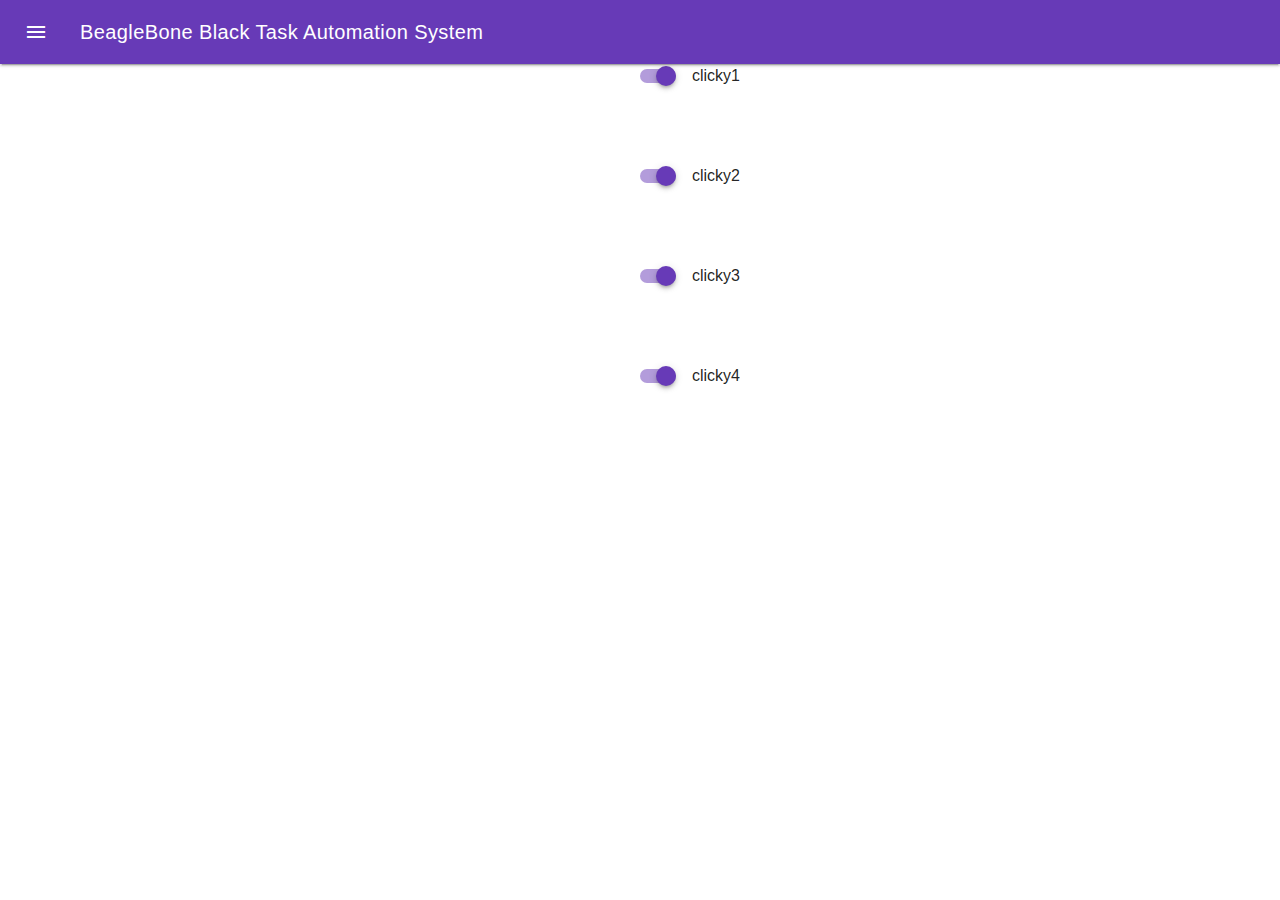
<file: button.html>
<!DOCTYPE html>
<html lang="en">
    <head>
      <link href="https://fonts.googleapis.com/css?family=Josefin+Sans" rel="stylesheet">
      <link type="text/css" rel="stylesheet" href="mdl/material.min.css">
      <link type="text/css" rel="stylesheet" href="style.css">
      <link rel="stylesheet" href="https://fonts.googleapis.com/icon?family=Material+Icons">

      <title>BBBTAS</title>
    </head>

    <body>

      <div class="mdl-layout mdl-js-layout mdl-layout--fixed-header">
        <header class="mdl-layout__header">
          <div class="mdl-layout__header-row">

            <span class="mdl-layout-title">BeagleBone Black Task Automation System</span>

            <div class="mdl-layout-spacer"></div>

          </div>
        </header>
        <div class="mdl-layout__drawer">
          <span class="mdl-layout-title">Menu</span>
          <nav class="mdl-navigation">
            <a class="mdl-navigation__link" href="">Button</a>
            <a class="mdl-navigation__link" href="">Potentiometer</a>
            <a class="mdl-navigation__link" href="">Photoresistor</a>
          </nav>
        </div>
        <main class="mdl-layout__content">
          <div class="page-content">

            <!-- <button class="mdl-button mdl-js-button mdl-button--raised mdl-button--colored" id="button-0">
              Button
            </button> -->

            <label class="mdl-switch mdl-js-switch mdl-js-ripple-effect custom-switch" for="switch-1">
            <input type="checkbox" id="switch-1" class="mdl-switch__input" checked>
            <span class="mdl-switch__label">clicky1</span>
            </label>

            <label class="mdl-switch mdl-js-switch mdl-js-ripple-effect custom-switch" for="switch-2">
            <input type="checkbox" id="switch-2" class="mdl-switch__input" checked>
            <span class="mdl-switch__label">clicky2</span>
            </label>

            <label class="mdl-switch mdl-js-switch mdl-js-ripple-effect custom-switch" for="switch-3">
            <input type="checkbox" id="switch-3" class="mdl-switch__input" checked>
            <span class="mdl-switch__label">clicky3</span>
            </label>

            <label class="mdl-switch mdl-js-switch mdl-js-ripple-effect custom-switch" for="switch-4">
            <input type="checkbox" id="switch-4" class="mdl-switch__input" checked>
            <span class="mdl-switch__label">clicky4</span>
            </label>

          </div>
        </main>
      </div>

      <script src="mdl/material.min.js"></script>
      <script src="javascript/buttonscript.js"></script>
    </body>
</html>
</file>
<file: style.css>
.custom-switch {
    position: relative;
    left: 50%;
    top: 10%;
    height: 100px;
}
</file>
<file: mdl/material.min.css>
/**
 * material-design-lite - Material Design Components in CSS, JS and HTML
 * @version v1.3.0
 * @license Apache-2.0
 * @copyright 2015 Google, Inc.
 * @link https://github.com/google/material-design-lite
 */
@charset "UTF-8";html{color:rgba(0,0,0,.87)}::-moz-selection{background:#b3d4fc;text-shadow:none}::selection{background:#b3d4fc;text-shadow:none}hr{display:block;height:1px;border:0;border-top:1px solid #ccc;margin:1em 0;padding:0}audio,canvas,iframe,img,svg,video{vertical-align:middle}fieldset{border:0;margin:0;padding:0}textarea{resize:vertical}.browserupgrade{margin:.2em 0;background:#ccc;color:#000;padding:.2em 0}.hidden{display:none!important}.visuallyhidden{border:0;clip:rect(0 0 0 0);height:1px;margin:-1px;overflow:hidden;padding:0;position:absolute;width:1px}.visuallyhidden.focusable:active,.visuallyhidden.focusable:focus{clip:auto;height:auto;margin:0;overflow:visible;position:static;width:auto}.invisible{visibility:hidden}.clearfix:before,.clearfix:after{content:" ";display:table}.clearfix:after{clear:both}@media print{*,*:before,*:after,*:first-letter{background:transparent!important;color:#000!important;box-shadow:none!important}a,a:visited{text-decoration:underline}a[href]:after{content:" (" attr(href)")"}abbr[title]:after{content:" (" attr(title)")"}a[href^="#"]:after,a[href^="javascript:"]:after{content:""}pre,blockquote{border:1px solid #999;page-break-inside:avoid}thead{display:table-header-group}tr,img{page-break-inside:avoid}img{max-width:100%!important}p,h2,h3{orphans:3;widows:3}h2,h3{page-break-after:avoid}}a,.mdl-accordion,.mdl-button,.mdl-card,.mdl-checkbox,.mdl-dropdown-menu,.mdl-icon-toggle,.mdl-item,.mdl-radio,.mdl-slider,.mdl-switch,.mdl-tabs__tab{-webkit-tap-highlight-color:transparent;-webkit-tap-highlight-color:rgba(255,255,255,0)}html{width:100%;height:100%;-ms-touch-action:manipulation;touch-action:manipulation}body{width:100%;min-height:100%}main{display:block}*[hidden]{display:none!important}html,body{font-family:"Helvetica","Arial",sans-serif;font-size:14px;font-weight:400;line-height:20px}h1,h2,h3,h4,h5,h6,p{padding:0}h1 small,h2 small,h3 small,h4 small,h5 small,h6 small{font-family:"Roboto","Helvetica","Arial",sans-serif;font-weight:400;line-height:1.35;letter-spacing:-.02em;opacity:.54;font-size:.6em}h1{font-size:56px;line-height:1.35;letter-spacing:-.02em;margin:24px 0}h1,h2{font-family:"Roboto","Helvetica","Arial",sans-serif;font-weight:400}h2{font-size:45px;line-height:48px}h2,h3{margin:24px 0}h3{font-size:34px;line-height:40px}h3,h4{font-family:"Roboto","Helvetica","Arial",sans-serif;font-weight:400}h4{font-size:24px;line-height:32px;-moz-osx-font-smoothing:grayscale;margin:24px 0 16px}h5{font-size:20px;font-weight:500;line-height:1;letter-spacing:.02em}h5,h6{font-family:"Roboto","Helvetica","Arial",sans-serif;margin:24px 0 16px}h6{font-size:16px;letter-spacing:.04em}h6,p{font-weight:400;line-height:24px}p{font-size:14px;letter-spacing:0;margin:0 0 16px}a{color:rgb(255,171,64);font-weight:500}blockquote{font-family:"Roboto","Helvetica","Arial",sans-serif;position:relative;font-size:24px;font-weight:300;font-style:italic;line-height:1.35;letter-spacing:.08em}blockquote:before{position:absolute;left:-.5em;content:'“'}blockquote:after{content:'”';margin-left:-.05em}mark{background-color:#f4ff81}dt{font-weight:700}address{font-size:12px;line-height:1;font-style:normal}address,ul,ol{font-weight:400;letter-spacing:0}ul,ol{font-size:14px;line-height:24px}.mdl-typography--display-4,.mdl-typography--display-4-color-contrast{font-family:"Roboto","Helvetica","Arial",sans-serif;font-size:112px;font-weight:300;line-height:1;letter-spacing:-.04em}.mdl-typography--display-4-color-contrast{opacity:.54}.mdl-typography--display-3,.mdl-typography--display-3-color-contrast{font-family:"Roboto","Helvetica","Arial",sans-serif;font-size:56px;font-weight:400;line-height:1.35;letter-spacing:-.02em}.mdl-typography--display-3-color-contrast{opacity:.54}.mdl-typography--display-2,.mdl-typography--display-2-color-contrast{font-family:"Roboto","Helvetica","Arial",sans-serif;font-size:45px;font-weight:400;line-height:48px}.mdl-typography--display-2-color-contrast{opacity:.54}.mdl-typography--display-1,.mdl-typography--display-1-color-contrast{font-family:"Roboto","Helvetica","Arial",sans-serif;font-size:34px;font-weight:400;line-height:40px}.mdl-typography--display-1-color-contrast{opacity:.54}.mdl-typography--headline,.mdl-typography--headline-color-contrast{font-family:"Roboto","Helvetica","Arial",sans-serif;font-size:24px;font-weight:400;line-height:32px;-moz-osx-font-smoothing:grayscale}.mdl-typography--headline-color-contrast{opacity:.87}.mdl-typography--title,.mdl-typography--title-color-contrast{font-family:"Roboto","Helvetica","Arial",sans-serif;font-size:20px;font-weight:500;line-height:1;letter-spacing:.02em}.mdl-typography--title-color-contrast{opacity:.87}.mdl-typography--subhead,.mdl-typography--subhead-color-contrast{font-family:"Roboto","Helvetica","Arial",sans-serif;font-size:16px;font-weight:400;line-height:24px;letter-spacing:.04em}.mdl-typography--subhead-color-contrast{opacity:.87}.mdl-typography--body-2,.mdl-typography--body-2-color-contrast{font-size:14px;font-weight:700;line-height:24px;letter-spacing:0}.mdl-typography--body-2-color-contrast{opacity:.87}.mdl-typography--body-1,.mdl-typography--body-1-color-contrast{font-size:14px;font-weight:400;line-height:24px;letter-spacing:0}.mdl-typography--body-1-color-contrast{opacity:.87}.mdl-typography--body-2-force-preferred-font,.mdl-typography--body-2-force-preferred-font-color-contrast{font-family:"Roboto","Helvetica","Arial",sans-serif;font-size:14px;font-weight:500;line-height:24px;letter-spacing:0}.mdl-typography--body-2-force-preferred-font-color-contrast{opacity:.87}.mdl-typography--body-1-force-preferred-font,.mdl-typography--body-1-force-preferred-font-color-contrast{font-family:"Roboto","Helvetica","Arial",sans-serif;font-size:14px;font-weight:400;line-height:24px;letter-spacing:0}.mdl-typography--body-1-force-preferred-font-color-contrast{opacity:.87}.mdl-typography--caption,.mdl-typography--caption-force-preferred-font{font-size:12px;font-weight:400;line-height:1;letter-spacing:0}.mdl-typography--caption-force-preferred-font{font-family:"Roboto","Helvetica","Arial",sans-serif}.mdl-typography--caption-color-contrast,.mdl-typography--caption-force-preferred-font-color-contrast{font-size:12px;font-weight:400;line-height:1;letter-spacing:0;opacity:.54}.mdl-typography--caption-force-preferred-font-color-contrast,.mdl-typography--menu{font-family:"Roboto","Helvetica","Arial",sans-serif}.mdl-typography--menu{font-size:14px;font-weight:500;line-height:1;letter-spacing:0}.mdl-typography--menu-color-contrast{opacity:.87}.mdl-typography--menu-color-contrast,.mdl-typography--button,.mdl-typography--button-color-contrast{font-family:"Roboto","Helvetica","Arial",sans-serif;font-size:14px;font-weight:500;line-height:1;letter-spacing:0}.mdl-typography--button,.mdl-typography--button-color-contrast{text-transform:uppercase}.mdl-typography--button-color-contrast{opacity:.87}.mdl-typography--text-left{text-align:left}.mdl-typography--text-right{text-align:right}.mdl-typography--text-center{text-align:center}.mdl-typography--text-justify{text-align:justify}.mdl-typography--text-nowrap{white-space:nowrap}.mdl-typography--text-lowercase{text-transform:lowercase}.mdl-typography--text-uppercase{text-transform:uppercase}.mdl-typography--text-capitalize{text-transform:capitalize}.mdl-typography--font-thin{font-weight:200!important}.mdl-typography--font-light{font-weight:300!important}.mdl-typography--font-regular{font-weight:400!important}.mdl-typography--font-medium{font-weight:500!important}.mdl-typography--font-bold{font-weight:700!important}.mdl-typography--font-black{font-weight:900!important}.material-icons{font-family:'Material Icons';font-weight:400;font-style:normal;font-size:24px;line-height:1;letter-spacing:normal;text-transform:none;display:inline-block;word-wrap:normal;-moz-font-feature-settings:'liga';font-feature-settings:'liga';-webkit-font-feature-settings:'liga';-webkit-font-smoothing:antialiased}.mdl-color-text--red{color:#f44336 !important}.mdl-color--red{background-color:#f44336 !important}.mdl-color-text--red-50{color:#ffebee !important}.mdl-color--red-50{background-color:#ffebee !important}.mdl-color-text--red-100{color:#ffcdd2 !important}.mdl-color--red-100{background-color:#ffcdd2 !important}.mdl-color-text--red-200{color:#ef9a9a !important}.mdl-color--red-200{background-color:#ef9a9a !important}.mdl-color-text--red-300{color:#e57373 !important}.mdl-color--red-300{background-color:#e57373 !important}.mdl-color-text--red-400{color:#ef5350 !important}.mdl-color--red-400{background-color:#ef5350 !important}.mdl-color-text--red-500{color:#f44336 !important}.mdl-color--red-500{background-color:#f44336 !important}.mdl-color-text--red-600{color:#e53935 !important}.mdl-color--red-600{background-color:#e53935 !important}.mdl-color-text--red-700{color:#d32f2f !important}.mdl-color--red-700{background-color:#d32f2f !important}.mdl-color-text--red-800{color:#c62828 !important}.mdl-color--red-800{background-color:#c62828 !important}.mdl-color-text--red-900{color:#b71c1c !important}.mdl-color--red-900{background-color:#b71c1c !important}.mdl-color-text--red-A100{color:#ff8a80 !important}.mdl-color--red-A100{background-color:#ff8a80 !important}.mdl-color-text--red-A200{color:#ff5252 !important}.mdl-color--red-A200{background-color:#ff5252 !important}.mdl-color-text--red-A400{color:#ff1744 !important}.mdl-color--red-A400{background-color:#ff1744 !important}.mdl-color-text--red-A700{color:#d50000 !important}.mdl-color--red-A700{background-color:#d50000 !important}.mdl-color-text--pink{color:#e91e63 !important}.mdl-color--pink{background-color:#e91e63 !important}.mdl-color-text--pink-50{color:#fce4ec !important}.mdl-color--pink-50{background-color:#fce4ec !important}.mdl-color-text--pink-100{color:#f8bbd0 !important}.mdl-color--pink-100{background-color:#f8bbd0 !important}.mdl-color-text--pink-200{color:#f48fb1 !important}.mdl-color--pink-200{background-color:#f48fb1 !important}.mdl-color-text--pink-300{color:#f06292 !important}.mdl-color--pink-300{background-color:#f06292 !important}.mdl-color-text--pink-400{color:#ec407a !important}.mdl-color--pink-400{background-color:#ec407a !important}.mdl-color-text--pink-500{color:#e91e63 !important}.mdl-color--pink-500{background-color:#e91e63 !important}.mdl-color-text--pink-600{color:#d81b60 !important}.mdl-color--pink-600{background-color:#d81b60 !important}.mdl-color-text--pink-700{color:#c2185b !important}.mdl-color--pink-700{background-color:#c2185b !important}.mdl-color-text--pink-800{color:#ad1457 !important}.mdl-color--pink-800{background-color:#ad1457 !important}.mdl-color-text--pink-900{color:#880e4f !important}.mdl-color--pink-900{background-color:#880e4f !important}.mdl-color-text--pink-A100{color:#ff80ab !important}.mdl-color--pink-A100{background-color:#ff80ab !important}.mdl-color-text--pink-A200{color:#ff4081 !important}.mdl-color--pink-A200{background-color:#ff4081 !important}.mdl-color-text--pink-A400{color:#f50057 !important}.mdl-color--pink-A400{background-color:#f50057 !important}.mdl-color-text--pink-A700{color:#c51162 !important}.mdl-color--pink-A700{background-color:#c51162 !important}.mdl-color-text--purple{color:#9c27b0 !important}.mdl-color--purple{background-color:#9c27b0 !important}.mdl-color-text--purple-50{color:#f3e5f5 !important}.mdl-color--purple-50{background-color:#f3e5f5 !important}.mdl-color-text--purple-100{color:#e1bee7 !important}.mdl-color--purple-100{background-color:#e1bee7 !important}.mdl-color-text--purple-200{color:#ce93d8 !important}.mdl-color--purple-200{background-color:#ce93d8 !important}.mdl-color-text--purple-300{color:#ba68c8 !important}.mdl-color--purple-300{background-color:#ba68c8 !important}.mdl-color-text--purple-400{color:#ab47bc !important}.mdl-color--purple-400{background-color:#ab47bc !important}.mdl-color-text--purple-500{color:#9c27b0 !important}.mdl-color--purple-500{background-color:#9c27b0 !important}.mdl-color-text--purple-600{color:#8e24aa !important}.mdl-color--purple-600{background-color:#8e24aa !important}.mdl-color-text--purple-700{color:#7b1fa2 !important}.mdl-color--purple-700{background-color:#7b1fa2 !important}.mdl-color-text--purple-800{color:#6a1b9a !important}.mdl-color--purple-800{background-color:#6a1b9a !important}.mdl-color-text--purple-900{color:#4a148c !important}.mdl-color--purple-900{background-color:#4a148c !important}.mdl-color-text--purple-A100{color:#ea80fc !important}.mdl-color--purple-A100{background-color:#ea80fc !important}.mdl-color-text--purple-A200{color:#e040fb !important}.mdl-color--purple-A200{background-color:#e040fb !important}.mdl-color-text--purple-A400{color:#d500f9 !important}.mdl-color--purple-A400{background-color:#d500f9 !important}.mdl-color-text--purple-A700{color:#a0f !important}.mdl-color--purple-A700{background-color:#a0f !important}.mdl-color-text--deep-purple{color:#673ab7 !important}.mdl-color--deep-purple{background-color:#673ab7 !important}.mdl-color-text--deep-purple-50{color:#ede7f6 !important}.mdl-color--deep-purple-50{background-color:#ede7f6 !important}.mdl-color-text--deep-purple-100{color:#d1c4e9 !important}.mdl-color--deep-purple-100{background-color:#d1c4e9 !important}.mdl-color-text--deep-purple-200{color:#b39ddb !important}.mdl-color--deep-purple-200{background-color:#b39ddb !important}.mdl-color-text--deep-purple-300{color:#9575cd !important}.mdl-color--deep-purple-300{background-color:#9575cd !important}.mdl-color-text--deep-purple-400{color:#7e57c2 !important}.mdl-color--deep-purple-400{background-color:#7e57c2 !important}.mdl-color-text--deep-purple-500{color:#673ab7 !important}.mdl-color--deep-purple-500{background-color:#673ab7 !important}.mdl-color-text--deep-purple-600{color:#5e35b1 !important}.mdl-color--deep-purple-600{background-color:#5e35b1 !important}.mdl-color-text--deep-purple-700{color:#512da8 !important}.mdl-color--deep-purple-700{background-color:#512da8 !important}.mdl-color-text--deep-purple-800{color:#4527a0 !important}.mdl-color--deep-purple-800{background-color:#4527a0 !important}.mdl-color-text--deep-purple-900{color:#311b92 !important}.mdl-color--deep-purple-900{background-color:#311b92 !important}.mdl-color-text--deep-purple-A100{color:#b388ff !important}.mdl-color--deep-purple-A100{background-color:#b388ff !important}.mdl-color-text--deep-purple-A200{color:#7c4dff !important}.mdl-color--deep-purple-A200{background-color:#7c4dff !important}.mdl-color-text--deep-purple-A400{color:#651fff !important}.mdl-color--deep-purple-A400{background-color:#651fff !important}.mdl-color-text--deep-purple-A700{color:#6200ea !important}.mdl-color--deep-purple-A700{background-color:#6200ea !important}.mdl-color-text--indigo{color:#3f51b5 !important}.mdl-color--indigo{background-color:#3f51b5 !important}.mdl-color-text--indigo-50{color:#e8eaf6 !important}.mdl-color--indigo-50{background-color:#e8eaf6 !important}.mdl-color-text--indigo-100{color:#c5cae9 !important}.mdl-color--indigo-100{background-color:#c5cae9 !important}.mdl-color-text--indigo-200{color:#9fa8da !important}.mdl-color--indigo-200{background-color:#9fa8da !important}.mdl-color-text--indigo-300{color:#7986cb !important}.mdl-color--indigo-300{background-color:#7986cb !important}.mdl-color-text--indigo-400{color:#5c6bc0 !important}.mdl-color--indigo-400{background-color:#5c6bc0 !important}.mdl-color-text--indigo-500{color:#3f51b5 !important}.mdl-color--indigo-500{background-color:#3f51b5 !important}.mdl-color-text--indigo-600{color:#3949ab !important}.mdl-color--indigo-600{background-color:#3949ab !important}.mdl-color-text--indigo-700{color:#303f9f !important}.mdl-color--indigo-700{background-color:#303f9f !important}.mdl-color-text--indigo-800{color:#283593 !important}.mdl-color--indigo-800{background-color:#283593 !important}.mdl-color-text--indigo-900{color:#1a237e !important}.mdl-color--indigo-900{background-color:#1a237e !important}.mdl-color-text--indigo-A100{color:#8c9eff !important}.mdl-color--indigo-A100{background-color:#8c9eff !important}.mdl-color-text--indigo-A200{color:#536dfe !important}.mdl-color--indigo-A200{background-color:#536dfe !important}.mdl-color-text--indigo-A400{color:#3d5afe !important}.mdl-color--indigo-A400{background-color:#3d5afe !important}.mdl-color-text--indigo-A700{color:#304ffe !important}.mdl-color--indigo-A700{background-color:#304ffe !important}.mdl-color-text--blue{color:#2196f3 !important}.mdl-color--blue{background-color:#2196f3 !important}.mdl-color-text--blue-50{color:#e3f2fd !important}.mdl-color--blue-50{background-color:#e3f2fd !important}.mdl-color-text--blue-100{color:#bbdefb !important}.mdl-color--blue-100{background-color:#bbdefb !important}.mdl-color-text--blue-200{color:#90caf9 !important}.mdl-color--blue-200{background-color:#90caf9 !important}.mdl-color-text--blue-300{color:#64b5f6 !important}.mdl-color--blue-300{background-color:#64b5f6 !important}.mdl-color-text--blue-400{color:#42a5f5 !important}.mdl-color--blue-400{background-color:#42a5f5 !important}.mdl-color-text--blue-500{color:#2196f3 !important}.mdl-color--blue-500{background-color:#2196f3 !important}.mdl-color-text--blue-600{color:#1e88e5 !important}.mdl-color--blue-600{background-color:#1e88e5 !important}.mdl-color-text--blue-700{color:#1976d2 !important}.mdl-color--blue-700{background-color:#1976d2 !important}.mdl-color-text--blue-800{color:#1565c0 !important}.mdl-color--blue-800{background-color:#1565c0 !important}.mdl-color-text--blue-900{color:#0d47a1 !important}.mdl-color--blue-900{background-color:#0d47a1 !important}.mdl-color-text--blue-A100{color:#82b1ff !important}.mdl-color--blue-A100{background-color:#82b1ff !important}.mdl-color-text--blue-A200{color:#448aff !important}.mdl-color--blue-A200{background-color:#448aff !important}.mdl-color-text--blue-A400{color:#2979ff !important}.mdl-color--blue-A400{background-color:#2979ff !important}.mdl-color-text--blue-A700{color:#2962ff !important}.mdl-color--blue-A700{background-color:#2962ff !important}.mdl-color-text--light-blue{color:#03a9f4 !important}.mdl-color--light-blue{background-color:#03a9f4 !important}.mdl-color-text--light-blue-50{color:#e1f5fe !important}.mdl-color--light-blue-50{background-color:#e1f5fe !important}.mdl-color-text--light-blue-100{color:#b3e5fc !important}.mdl-color--light-blue-100{background-color:#b3e5fc !important}.mdl-color-text--light-blue-200{color:#81d4fa !important}.mdl-color--light-blue-200{background-color:#81d4fa !important}.mdl-color-text--light-blue-300{color:#4fc3f7 !important}.mdl-color--light-blue-300{background-color:#4fc3f7 !important}.mdl-color-text--light-blue-400{color:#29b6f6 !important}.mdl-color--light-blue-400{background-color:#29b6f6 !important}.mdl-color-text--light-blue-500{color:#03a9f4 !important}.mdl-color--light-blue-500{background-color:#03a9f4 !important}.mdl-color-text--light-blue-600{color:#039be5 !important}.mdl-color--light-blue-600{background-color:#039be5 !important}.mdl-color-text--light-blue-700{color:#0288d1 !important}.mdl-color--light-blue-700{background-color:#0288d1 !important}.mdl-color-text--light-blue-800{color:#0277bd !important}.mdl-color--light-blue-800{background-color:#0277bd !important}.mdl-color-text--light-blue-900{color:#01579b !important}.mdl-color--light-blue-900{background-color:#01579b !important}.mdl-color-text--light-blue-A100{color:#80d8ff !important}.mdl-color--light-blue-A100{background-color:#80d8ff !important}.mdl-color-text--light-blue-A200{color:#40c4ff !important}.mdl-color--light-blue-A200{background-color:#40c4ff !important}.mdl-color-text--light-blue-A400{color:#00b0ff !important}.mdl-color--light-blue-A400{background-color:#00b0ff !important}.mdl-color-text--light-blue-A700{color:#0091ea !important}.mdl-color--light-blue-A700{background-color:#0091ea !important}.mdl-color-text--cyan{color:#00bcd4 !important}.mdl-color--cyan{background-color:#00bcd4 !important}.mdl-color-text--cyan-50{color:#e0f7fa !important}.mdl-color--cyan-50{background-color:#e0f7fa !important}.mdl-color-text--cyan-100{color:#b2ebf2 !important}.mdl-color--cyan-100{background-color:#b2ebf2 !important}.mdl-color-text--cyan-200{color:#80deea !important}.mdl-color--cyan-200{background-color:#80deea !important}.mdl-color-text--cyan-300{color:#4dd0e1 !important}.mdl-color--cyan-300{background-color:#4dd0e1 !important}.mdl-color-text--cyan-400{color:#26c6da !important}.mdl-color--cyan-400{background-color:#26c6da !important}.mdl-color-text--cyan-500{color:#00bcd4 !important}.mdl-color--cyan-500{background-color:#00bcd4 !important}.mdl-color-text--cyan-600{color:#00acc1 !important}.mdl-color--cyan-600{background-color:#00acc1 !important}.mdl-color-text--cyan-700{color:#0097a7 !important}.mdl-color--cyan-700{background-color:#0097a7 !important}.mdl-color-text--cyan-800{color:#00838f !important}.mdl-color--cyan-800{background-color:#00838f !important}.mdl-color-text--cyan-900{color:#006064 !important}.mdl-color--cyan-900{background-color:#006064 !important}.mdl-color-text--cyan-A100{color:#84ffff !important}.mdl-color--cyan-A100{background-color:#84ffff !important}.mdl-color-text--cyan-A200{color:#18ffff !important}.mdl-color--cyan-A200{background-color:#18ffff !important}.mdl-color-text--cyan-A400{color:#00e5ff !important}.mdl-color--cyan-A400{background-color:#00e5ff !important}.mdl-color-text--cyan-A700{color:#00b8d4 !important}.mdl-color--cyan-A700{background-color:#00b8d4 !important}.mdl-color-text--teal{color:#009688 !important}.mdl-color--teal{background-color:#009688 !important}.mdl-color-text--teal-50{color:#e0f2f1 !important}.mdl-color--teal-50{background-color:#e0f2f1 !important}.mdl-color-text--teal-100{color:#b2dfdb !important}.mdl-color--teal-100{background-color:#b2dfdb !important}.mdl-color-text--teal-200{color:#80cbc4 !important}.mdl-color--teal-200{background-color:#80cbc4 !important}.mdl-color-text--teal-300{color:#4db6ac !important}.mdl-color--teal-300{background-color:#4db6ac !important}.mdl-color-text--teal-400{color:#26a69a !important}.mdl-color--teal-400{background-color:#26a69a !important}.mdl-color-text--teal-500{color:#009688 !important}.mdl-color--teal-500{background-color:#009688 !important}.mdl-color-text--teal-600{color:#00897b !important}.mdl-color--teal-600{background-color:#00897b !important}.mdl-color-text--teal-700{color:#00796b !important}.mdl-color--teal-700{background-color:#00796b !important}.mdl-color-text--teal-800{color:#00695c !important}.mdl-color--teal-800{background-color:#00695c !important}.mdl-color-text--teal-900{color:#004d40 !important}.mdl-color--teal-900{background-color:#004d40 !important}.mdl-color-text--teal-A100{color:#a7ffeb !important}.mdl-color--teal-A100{background-color:#a7ffeb !important}.mdl-color-text--teal-A200{color:#64ffda !important}.mdl-color--teal-A200{background-color:#64ffda !important}.mdl-color-text--teal-A400{color:#1de9b6 !important}.mdl-color--teal-A400{background-color:#1de9b6 !important}.mdl-color-text--teal-A700{color:#00bfa5 !important}.mdl-color--teal-A700{background-color:#00bfa5 !important}.mdl-color-text--green{color:#4caf50 !important}.mdl-color--green{background-color:#4caf50 !important}.mdl-color-text--green-50{color:#e8f5e9 !important}.mdl-color--green-50{background-color:#e8f5e9 !important}.mdl-color-text--green-100{color:#c8e6c9 !important}.mdl-color--green-100{background-color:#c8e6c9 !important}.mdl-color-text--green-200{color:#a5d6a7 !important}.mdl-color--green-200{background-color:#a5d6a7 !important}.mdl-color-text--green-300{color:#81c784 !important}.mdl-color--green-300{background-color:#81c784 !important}.mdl-color-text--green-400{color:#66bb6a !important}.mdl-color--green-400{background-color:#66bb6a !important}.mdl-color-text--green-500{color:#4caf50 !important}.mdl-color--green-500{background-color:#4caf50 !important}.mdl-color-text--green-600{color:#43a047 !important}.mdl-color--green-600{background-color:#43a047 !important}.mdl-color-text--green-700{color:#388e3c !important}.mdl-color--green-700{background-color:#388e3c !important}.mdl-color-text--green-800{color:#2e7d32 !important}.mdl-color--green-800{background-color:#2e7d32 !important}.mdl-color-text--green-900{color:#1b5e20 !important}.mdl-color--green-900{background-color:#1b5e20 !important}.mdl-color-text--green-A100{color:#b9f6ca !important}.mdl-color--green-A100{background-color:#b9f6ca !important}.mdl-color-text--green-A200{color:#69f0ae !important}.mdl-color--green-A200{background-color:#69f0ae !important}.mdl-color-text--green-A400{color:#00e676 !important}.mdl-color--green-A400{background-color:#00e676 !important}.mdl-color-text--green-A700{color:#00c853 !important}.mdl-color--green-A700{background-color:#00c853 !important}.mdl-color-text--light-green{color:#8bc34a !important}.mdl-color--light-green{background-color:#8bc34a !important}.mdl-color-text--light-green-50{color:#f1f8e9 !important}.mdl-color--light-green-50{background-color:#f1f8e9 !important}.mdl-color-text--light-green-100{color:#dcedc8 !important}.mdl-color--light-green-100{background-color:#dcedc8 !important}.mdl-color-text--light-green-200{color:#c5e1a5 !important}.mdl-color--light-green-200{background-color:#c5e1a5 !important}.mdl-color-text--light-green-300{color:#aed581 !important}.mdl-color--light-green-300{background-color:#aed581 !important}.mdl-color-text--light-green-400{color:#9ccc65 !important}.mdl-color--light-green-400{background-color:#9ccc65 !important}.mdl-color-text--light-green-500{color:#8bc34a !important}.mdl-color--light-green-500{background-color:#8bc34a !important}.mdl-color-text--light-green-600{color:#7cb342 !important}.mdl-color--light-green-600{background-color:#7cb342 !important}.mdl-color-text--light-green-700{color:#689f38 !important}.mdl-color--light-green-700{background-color:#689f38 !important}.mdl-color-text--light-green-800{color:#558b2f !important}.mdl-color--light-green-800{background-color:#558b2f !important}.mdl-color-text--light-green-900{color:#33691e !important}.mdl-color--light-green-900{background-color:#33691e !important}.mdl-color-text--light-green-A100{color:#ccff90 !important}.mdl-color--light-green-A100{background-color:#ccff90 !important}.mdl-color-text--light-green-A200{color:#b2ff59 !important}.mdl-color--light-green-A200{background-color:#b2ff59 !important}.mdl-color-text--light-green-A400{color:#76ff03 !important}.mdl-color--light-green-A400{background-color:#76ff03 !important}.mdl-color-text--light-green-A700{color:#64dd17 !important}.mdl-color--light-green-A700{background-color:#64dd17 !important}.mdl-color-text--lime{color:#cddc39 !important}.mdl-color--lime{background-color:#cddc39 !important}.mdl-color-text--lime-50{color:#f9fbe7 !important}.mdl-color--lime-50{background-color:#f9fbe7 !important}.mdl-color-text--lime-100{color:#f0f4c3 !important}.mdl-color--lime-100{background-color:#f0f4c3 !important}.mdl-color-text--lime-200{color:#e6ee9c !important}.mdl-color--lime-200{background-color:#e6ee9c !important}.mdl-color-text--lime-300{color:#dce775 !important}.mdl-color--lime-300{background-color:#dce775 !important}.mdl-color-text--lime-400{color:#d4e157 !important}.mdl-color--lime-400{background-color:#d4e157 !important}.mdl-color-text--lime-500{color:#cddc39 !important}.mdl-color--lime-500{background-color:#cddc39 !important}.mdl-color-text--lime-600{color:#c0ca33 !important}.mdl-color--lime-600{background-color:#c0ca33 !important}.mdl-color-text--lime-700{color:#afb42b !important}.mdl-color--lime-700{background-color:#afb42b !important}.mdl-color-text--lime-800{color:#9e9d24 !important}.mdl-color--lime-800{background-color:#9e9d24 !important}.mdl-color-text--lime-900{color:#827717 !important}.mdl-color--lime-900{background-color:#827717 !important}.mdl-color-text--lime-A100{color:#f4ff81 !important}.mdl-color--lime-A100{background-color:#f4ff81 !important}.mdl-color-text--lime-A200{color:#eeff41 !important}.mdl-color--lime-A200{background-color:#eeff41 !important}.mdl-color-text--lime-A400{color:#c6ff00 !important}.mdl-color--lime-A400{background-color:#c6ff00 !important}.mdl-color-text--lime-A700{color:#aeea00 !important}.mdl-color--lime-A700{background-color:#aeea00 !important}.mdl-color-text--yellow{color:#ffeb3b !important}.mdl-color--yellow{background-color:#ffeb3b !important}.mdl-color-text--yellow-50{color:#fffde7 !important}.mdl-color--yellow-50{background-color:#fffde7 !important}.mdl-color-text--yellow-100{color:#fff9c4 !important}.mdl-color--yellow-100{background-color:#fff9c4 !important}.mdl-color-text--yellow-200{color:#fff59d !important}.mdl-color--yellow-200{background-color:#fff59d !important}.mdl-color-text--yellow-300{color:#fff176 !important}.mdl-color--yellow-300{background-color:#fff176 !important}.mdl-color-text--yellow-400{color:#ffee58 !important}.mdl-color--yellow-400{background-color:#ffee58 !important}.mdl-color-text--yellow-500{color:#ffeb3b !important}.mdl-color--yellow-500{background-color:#ffeb3b !important}.mdl-color-text--yellow-600{color:#fdd835 !important}.mdl-color--yellow-600{background-color:#fdd835 !important}.mdl-color-text--yellow-700{color:#fbc02d !important}.mdl-color--yellow-700{background-color:#fbc02d !important}.mdl-color-text--yellow-800{color:#f9a825 !important}.mdl-color--yellow-800{background-color:#f9a825 !important}.mdl-color-text--yellow-900{color:#f57f17 !important}.mdl-color--yellow-900{background-color:#f57f17 !important}.mdl-color-text--yellow-A100{color:#ffff8d !important}.mdl-color--yellow-A100{background-color:#ffff8d !important}.mdl-color-text--yellow-A200{color:#ff0 !important}.mdl-color--yellow-A200{background-color:#ff0 !important}.mdl-color-text--yellow-A400{color:#ffea00 !important}.mdl-color--yellow-A400{background-color:#ffea00 !important}.mdl-color-text--yellow-A700{color:#ffd600 !important}.mdl-color--yellow-A700{background-color:#ffd600 !important}.mdl-color-text--amber{color:#ffc107 !important}.mdl-color--amber{background-color:#ffc107 !important}.mdl-color-text--amber-50{color:#fff8e1 !important}.mdl-color--amber-50{background-color:#fff8e1 !important}.mdl-color-text--amber-100{color:#ffecb3 !important}.mdl-color--amber-100{background-color:#ffecb3 !important}.mdl-color-text--amber-200{color:#ffe082 !important}.mdl-color--amber-200{background-color:#ffe082 !important}.mdl-color-text--amber-300{color:#ffd54f !important}.mdl-color--amber-300{background-color:#ffd54f !important}.mdl-color-text--amber-400{color:#ffca28 !important}.mdl-color--amber-400{background-color:#ffca28 !important}.mdl-color-text--amber-500{color:#ffc107 !important}.mdl-color--amber-500{background-color:#ffc107 !important}.mdl-color-text--amber-600{color:#ffb300 !important}.mdl-color--amber-600{background-color:#ffb300 !important}.mdl-color-text--amber-700{color:#ffa000 !important}.mdl-color--amber-700{background-color:#ffa000 !important}.mdl-color-text--amber-800{color:#ff8f00 !important}.mdl-color--amber-800{background-color:#ff8f00 !important}.mdl-color-text--amber-900{color:#ff6f00 !important}.mdl-color--amber-900{background-color:#ff6f00 !important}.mdl-color-text--amber-A100{color:#ffe57f !important}.mdl-color--amber-A100{background-color:#ffe57f !important}.mdl-color-text--amber-A200{color:#ffd740 !important}.mdl-color--amber-A200{background-color:#ffd740 !important}.mdl-color-text--amber-A400{color:#ffc400 !important}.mdl-color--amber-A400{background-color:#ffc400 !important}.mdl-color-text--amber-A700{color:#ffab00 !important}.mdl-color--amber-A700{background-color:#ffab00 !important}.mdl-color-text--orange{color:#ff9800 !important}.mdl-color--orange{background-color:#ff9800 !important}.mdl-color-text--orange-50{color:#fff3e0 !important}.mdl-color--orange-50{background-color:#fff3e0 !important}.mdl-color-text--orange-100{color:#ffe0b2 !important}.mdl-color--orange-100{background-color:#ffe0b2 !important}.mdl-color-text--orange-200{color:#ffcc80 !important}.mdl-color--orange-200{background-color:#ffcc80 !important}.mdl-color-text--orange-300{color:#ffb74d !important}.mdl-color--orange-300{background-color:#ffb74d !important}.mdl-color-text--orange-400{color:#ffa726 !important}.mdl-color--orange-400{background-color:#ffa726 !important}.mdl-color-text--orange-500{color:#ff9800 !important}.mdl-color--orange-500{background-color:#ff9800 !important}.mdl-color-text--orange-600{color:#fb8c00 !important}.mdl-color--orange-600{background-color:#fb8c00 !important}.mdl-color-text--orange-700{color:#f57c00 !important}.mdl-color--orange-700{background-color:#f57c00 !important}.mdl-color-text--orange-800{color:#ef6c00 !important}.mdl-color--orange-800{background-color:#ef6c00 !important}.mdl-color-text--orange-900{color:#e65100 !important}.mdl-color--orange-900{background-color:#e65100 !important}.mdl-color-text--orange-A100{color:#ffd180 !important}.mdl-color--orange-A100{background-color:#ffd180 !important}.mdl-color-text--orange-A200{color:#ffab40 !important}.mdl-color--orange-A200{background-color:#ffab40 !important}.mdl-color-text--orange-A400{color:#ff9100 !important}.mdl-color--orange-A400{background-color:#ff9100 !important}.mdl-color-text--orange-A700{color:#ff6d00 !important}.mdl-color--orange-A700{background-color:#ff6d00 !important}.mdl-color-text--deep-orange{color:#ff5722 !important}.mdl-color--deep-orange{background-color:#ff5722 !important}.mdl-color-text--deep-orange-50{color:#fbe9e7 !important}.mdl-color--deep-orange-50{background-color:#fbe9e7 !important}.mdl-color-text--deep-orange-100{color:#ffccbc !important}.mdl-color--deep-orange-100{background-color:#ffccbc !important}.mdl-color-text--deep-orange-200{color:#ffab91 !important}.mdl-color--deep-orange-200{background-color:#ffab91 !important}.mdl-color-text--deep-orange-300{color:#ff8a65 !important}.mdl-color--deep-orange-300{background-color:#ff8a65 !important}.mdl-color-text--deep-orange-400{color:#ff7043 !important}.mdl-color--deep-orange-400{background-color:#ff7043 !important}.mdl-color-text--deep-orange-500{color:#ff5722 !important}.mdl-color--deep-orange-500{background-color:#ff5722 !important}.mdl-color-text--deep-orange-600{color:#f4511e !important}.mdl-color--deep-orange-600{background-color:#f4511e !important}.mdl-color-text--deep-orange-700{color:#e64a19 !important}.mdl-color--deep-orange-700{background-color:#e64a19 !important}.mdl-color-text--deep-orange-800{color:#d84315 !important}.mdl-color--deep-orange-800{background-color:#d84315 !important}.mdl-color-text--deep-orange-900{color:#bf360c !important}.mdl-color--deep-orange-900{background-color:#bf360c !important}.mdl-color-text--deep-orange-A100{color:#ff9e80 !important}.mdl-color--deep-orange-A100{background-color:#ff9e80 !important}.mdl-color-text--deep-orange-A200{color:#ff6e40 !important}.mdl-color--deep-orange-A200{background-color:#ff6e40 !important}.mdl-color-text--deep-orange-A400{color:#ff3d00 !important}.mdl-color--deep-orange-A400{background-color:#ff3d00 !important}.mdl-color-text--deep-orange-A700{color:#dd2c00 !important}.mdl-color--deep-orange-A700{background-color:#dd2c00 !important}.mdl-color-text--brown{color:#795548 !important}.mdl-color--brown{background-color:#795548 !important}.mdl-color-text--brown-50{color:#efebe9 !important}.mdl-color--brown-50{background-color:#efebe9 !important}.mdl-color-text--brown-100{color:#d7ccc8 !important}.mdl-color--brown-100{background-color:#d7ccc8 !important}.mdl-color-text--brown-200{color:#bcaaa4 !important}.mdl-color--brown-200{background-color:#bcaaa4 !important}.mdl-color-text--brown-300{color:#a1887f !important}.mdl-color--brown-300{background-color:#a1887f !important}.mdl-color-text--brown-400{color:#8d6e63 !important}.mdl-color--brown-400{background-color:#8d6e63 !important}.mdl-color-text--brown-500{color:#795548 !important}.mdl-color--brown-500{background-color:#795548 !important}.mdl-color-text--brown-600{color:#6d4c41 !important}.mdl-color--brown-600{background-color:#6d4c41 !important}.mdl-color-text--brown-700{color:#5d4037 !important}.mdl-color--brown-700{background-color:#5d4037 !important}.mdl-color-text--brown-800{color:#4e342e !important}.mdl-color--brown-800{background-color:#4e342e !important}.mdl-color-text--brown-900{color:#3e2723 !important}.mdl-color--brown-900{background-color:#3e2723 !important}.mdl-color-text--grey{color:#9e9e9e !important}.mdl-color--grey{background-color:#9e9e9e !important}.mdl-color-text--grey-50{color:#fafafa !important}.mdl-color--grey-50{background-color:#fafafa !important}.mdl-color-text--grey-100{color:#f5f5f5 !important}.mdl-color--grey-100{background-color:#f5f5f5 !important}.mdl-color-text--grey-200{color:#eee !important}.mdl-color--grey-200{background-color:#eee !important}.mdl-color-text--grey-300{color:#e0e0e0 !important}.mdl-color--grey-300{background-color:#e0e0e0 !important}.mdl-color-text--grey-400{color:#bdbdbd !important}.mdl-color--grey-400{background-color:#bdbdbd !important}.mdl-color-text--grey-500{color:#9e9e9e !important}.mdl-color--grey-500{background-color:#9e9e9e !important}.mdl-color-text--grey-600{color:#757575 !important}.mdl-color--grey-600{background-color:#757575 !important}.mdl-color-text--grey-700{color:#616161 !important}.mdl-color--grey-700{background-color:#616161 !important}.mdl-color-text--grey-800{color:#424242 !important}.mdl-color--grey-800{background-color:#424242 !important}.mdl-color-text--grey-900{color:#212121 !important}.mdl-color--grey-900{background-color:#212121 !important}.mdl-color-text--blue-grey{color:#607d8b !important}.mdl-color--blue-grey{background-color:#607d8b !important}.mdl-color-text--blue-grey-50{color:#eceff1 !important}.mdl-color--blue-grey-50{background-color:#eceff1 !important}.mdl-color-text--blue-grey-100{color:#cfd8dc !important}.mdl-color--blue-grey-100{background-color:#cfd8dc !important}.mdl-color-text--blue-grey-200{color:#b0bec5 !important}.mdl-color--blue-grey-200{background-color:#b0bec5 !important}.mdl-color-text--blue-grey-300{color:#90a4ae !important}.mdl-color--blue-grey-300{background-color:#90a4ae !important}.mdl-color-text--blue-grey-400{color:#78909c !important}.mdl-color--blue-grey-400{background-color:#78909c !important}.mdl-color-text--blue-grey-500{color:#607d8b !important}.mdl-color--blue-grey-500{background-color:#607d8b !important}.mdl-color-text--blue-grey-600{color:#546e7a !important}.mdl-color--blue-grey-600{background-color:#546e7a !important}.mdl-color-text--blue-grey-700{color:#455a64 !important}.mdl-color--blue-grey-700{background-color:#455a64 !important}.mdl-color-text--blue-grey-800{color:#37474f !important}.mdl-color--blue-grey-800{background-color:#37474f !important}.mdl-color-text--blue-grey-900{color:#263238 !important}.mdl-color--blue-grey-900{background-color:#263238 !important}.mdl-color--black{background-color:#000 !important}.mdl-color-text--black{color:#000 !important}.mdl-color--white{background-color:#fff !important}.mdl-color-text--white{color:#fff !important}.mdl-color--primary{background-color:rgb(103,58,183)!important}.mdl-color--primary-contrast{background-color:rgb(255,255,255)!important}.mdl-color--primary-dark{background-color:rgb(81,45,168)!important}.mdl-color--accent{background-color:rgb(255,171,64)!important}.mdl-color--accent-contrast{background-color:rgb(66,66,66)!important}.mdl-color-text--primary{color:rgb(103,58,183)!important}.mdl-color-text--primary-contrast{color:rgb(255,255,255)!important}.mdl-color-text--primary-dark{color:rgb(81,45,168)!important}.mdl-color-text--accent{color:rgb(255,171,64)!important}.mdl-color-text--accent-contrast{color:rgb(66,66,66)!important}.mdl-ripple{background:#000;border-radius:50%;height:50px;left:0;opacity:0;pointer-events:none;position:absolute;top:0;-webkit-transform:translate(-50%,-50%);transform:translate(-50%,-50%);width:50px;overflow:hidden}.mdl-ripple.is-animating{transition:transform .3s cubic-bezier(0,0,.2,1),width .3s cubic-bezier(0,0,.2,1),height .3s cubic-bezier(0,0,.2,1),opacity .6s cubic-bezier(0,0,.2,1);transition:transform .3s cubic-bezier(0,0,.2,1),width .3s cubic-bezier(0,0,.2,1),height .3s cubic-bezier(0,0,.2,1),opacity .6s cubic-bezier(0,0,.2,1),-webkit-transform .3s cubic-bezier(0,0,.2,1)}.mdl-ripple.is-visible{opacity:.3}.mdl-animation--default,.mdl-animation--fast-out-slow-in{transition-timing-function:cubic-bezier(.4,0,.2,1)}.mdl-animation--linear-out-slow-in{transition-timing-function:cubic-bezier(0,0,.2,1)}.mdl-animation--fast-out-linear-in{transition-timing-function:cubic-bezier(.4,0,1,1)}.mdl-badge{position:relative;white-space:nowrap;margin-right:24px}.mdl-badge:not([data-badge]){margin-right:auto}.mdl-badge[data-badge]:after{content:attr(data-badge);display:-webkit-flex;display:-ms-flexbox;display:flex;-webkit-flex-direction:row;-ms-flex-direction:row;flex-direction:row;-webkit-flex-wrap:wrap;-ms-flex-wrap:wrap;flex-wrap:wrap;-webkit-justify-content:center;-ms-flex-pack:center;justify-content:center;-webkit-align-content:center;-ms-flex-line-pack:center;align-content:center;-webkit-align-items:center;-ms-flex-align:center;align-items:center;position:absolute;top:-11px;right:-24px;font-family:"Roboto","Helvetica","Arial",sans-serif;font-weight:600;font-size:12px;width:22px;height:22px;border-radius:50%;background:rgb(255,171,64);color:rgb(66,66,66)}.mdl-button .mdl-badge[data-badge]:after{top:-10px;right:-5px}.mdl-badge.mdl-badge--no-background[data-badge]:after{color:rgb(255,171,64);background:rgba(66,66,66,.2);box-shadow:0 0 1px gray}.mdl-badge.mdl-badge--overlap{margin-right:10px}.mdl-badge.mdl-badge--overlap:after{right:-10px}.mdl-button{background:0 0;border:none;border-radius:2px;color:#000;position:relative;height:36px;margin:0;min-width:64px;padding:0 16px;display:inline-block;font-family:"Roboto","Helvetica","Arial",sans-serif;font-size:14px;font-weight:500;text-transform:uppercase;letter-spacing:0;overflow:hidden;will-change:box-shadow;transition:box-shadow .2s cubic-bezier(.4,0,1,1),background-color .2s cubic-bezier(.4,0,.2,1),color .2s cubic-bezier(.4,0,.2,1);outline:none;cursor:pointer;text-decoration:none;text-align:center;line-height:36px;vertical-align:middle}.mdl-button::-moz-focus-inner{border:0}.mdl-button:hover{background-color:rgba(158,158,158,.2)}.mdl-button:focus:not(:active){background-color:rgba(0,0,0,.12)}.mdl-button:active{background-color:rgba(158,158,158,.4)}.mdl-button.mdl-button--colored{color:rgb(103,58,183)}.mdl-button.mdl-button--colored:focus:not(:active){background-color:rgba(0,0,0,.12)}input.mdl-button[type="submit"]{-webkit-appearance:none}.mdl-button--raised{background:rgba(158,158,158,.2);box-shadow:0 2px 2px 0 rgba(0,0,0,.14),0 3px 1px -2px rgba(0,0,0,.2),0 1px 5px 0 rgba(0,0,0,.12)}.mdl-button--raised:active{box-shadow:0 4px 5px 0 rgba(0,0,0,.14),0 1px 10px 0 rgba(0,0,0,.12),0 2px 4px -1px rgba(0,0,0,.2);background-color:rgba(158,158,158,.4)}.mdl-button--raised:focus:not(:active){box-shadow:0 0 8px rgba(0,0,0,.18),0 8px 16px rgba(0,0,0,.36);background-color:rgba(158,158,158,.4)}.mdl-button--raised.mdl-button--colored{background:rgb(103,58,183);color:rgb(255,255,255)}.mdl-button--raised.mdl-button--colored:hover{background-color:rgb(103,58,183)}.mdl-button--raised.mdl-button--colored:active{background-color:rgb(103,58,183)}.mdl-button--raised.mdl-button--colored:focus:not(:active){background-color:rgb(103,58,183)}.mdl-button--raised.mdl-button--colored .mdl-ripple{background:rgb(255,255,255)}.mdl-button--fab{border-radius:50%;font-size:24px;height:56px;margin:auto;min-width:56px;width:56px;padding:0;overflow:hidden;background:rgba(158,158,158,.2);box-shadow:0 1px 1.5px 0 rgba(0,0,0,.12),0 1px 1px 0 rgba(0,0,0,.24);position:relative;line-height:normal}.mdl-button--fab .material-icons{position:absolute;top:50%;left:50%;-webkit-transform:translate(-12px,-12px);transform:translate(-12px,-12px);line-height:24px;width:24px}.mdl-button--fab.mdl-button--mini-fab{height:40px;min-width:40px;width:40px}.mdl-button--fab .mdl-button__ripple-container{border-radius:50%;-webkit-mask-image:-webkit-radial-gradient(circle,#fff,#000)}.mdl-button--fab:active{box-shadow:0 4px 5px 0 rgba(0,0,0,.14),0 1px 10px 0 rgba(0,0,0,.12),0 2px 4px -1px rgba(0,0,0,.2);background-color:rgba(158,158,158,.4)}.mdl-button--fab:focus:not(:active){box-shadow:0 0 8px rgba(0,0,0,.18),0 8px 16px rgba(0,0,0,.36);background-color:rgba(158,158,158,.4)}.mdl-button--fab.mdl-button--colored{background:rgb(255,171,64);color:rgb(66,66,66)}.mdl-button--fab.mdl-button--colored:hover{background-color:rgb(255,171,64)}.mdl-button--fab.mdl-button--colored:focus:not(:active){background-color:rgb(255,171,64)}.mdl-button--fab.mdl-button--colored:active{background-color:rgb(255,171,64)}.mdl-button--fab.mdl-button--colored .mdl-ripple{background:rgb(66,66,66)}.mdl-button--icon{border-radius:50%;font-size:24px;height:32px;margin-left:0;margin-right:0;min-width:32px;width:32px;padding:0;overflow:hidden;color:inherit;line-height:normal}.mdl-button--icon .material-icons{position:absolute;top:50%;left:50%;-webkit-transform:translate(-12px,-12px);transform:translate(-12px,-12px);line-height:24px;width:24px}.mdl-button--icon.mdl-button--mini-icon{height:24px;min-width:24px;width:24px}.mdl-button--icon.mdl-button--mini-icon .material-icons{top:0;left:0}.mdl-button--icon .mdl-button__ripple-container{border-radius:50%;-webkit-mask-image:-webkit-radial-gradient(circle,#fff,#000)}.mdl-button__ripple-container{display:block;height:100%;left:0;position:absolute;top:0;width:100%;z-index:0;overflow:hidden}.mdl-button[disabled] .mdl-button__ripple-container .mdl-ripple,.mdl-button.mdl-button--disabled .mdl-button__ripple-container .mdl-ripple{background-color:transparent}.mdl-button--primary.mdl-button--primary{color:rgb(103,58,183)}.mdl-button--primary.mdl-button--primary .mdl-ripple{background:rgb(255,255,255)}.mdl-button--primary.mdl-button--primary.mdl-button--raised,.mdl-button--primary.mdl-button--primary.mdl-button--fab{color:rgb(255,255,255);background-color:rgb(103,58,183)}.mdl-button--accent.mdl-button--accent{color:rgb(255,171,64)}.mdl-button--accent.mdl-button--accent .mdl-ripple{background:rgb(66,66,66)}.mdl-button--accent.mdl-button--accent.mdl-button--raised,.mdl-button--accent.mdl-button--accent.mdl-button--fab{color:rgb(66,66,66);background-color:rgb(255,171,64)}.mdl-button[disabled][disabled],.mdl-button.mdl-button--disabled.mdl-button--disabled{color:rgba(0,0,0,.26);cursor:default;background-color:transparent}.mdl-button--fab[disabled][disabled],.mdl-button--fab.mdl-button--disabled.mdl-button--disabled{background-color:rgba(0,0,0,.12);color:rgba(0,0,0,.26)}.mdl-button--raised[disabled][disabled],.mdl-button--raised.mdl-button--disabled.mdl-button--disabled{background-color:rgba(0,0,0,.12);color:rgba(0,0,0,.26);box-shadow:none}.mdl-button--colored[disabled][disabled],.mdl-button--colored.mdl-button--disabled.mdl-button--disabled{color:rgba(0,0,0,.26)}.mdl-button .material-icons{vertical-align:middle}.mdl-card{display:-webkit-flex;display:-ms-flexbox;display:flex;-webkit-flex-direction:column;-ms-flex-direction:column;flex-direction:column;font-size:16px;font-weight:400;min-height:200px;overflow:hidden;width:330px;z-index:1;position:relative;background:#fff;border-radius:2px;box-sizing:border-box}.mdl-card__media{background-color:rgb(255,171,64);background-repeat:repeat;background-position:50% 50%;background-size:cover;background-origin:padding-box;background-attachment:scroll;box-sizing:border-box}.mdl-card__title{-webkit-align-items:center;-ms-flex-align:center;align-items:center;color:#000;display:block;display:-webkit-flex;display:-ms-flexbox;display:flex;-webkit-justify-content:stretch;-ms-flex-pack:stretch;justify-content:stretch;line-height:normal;padding:16px;-webkit-perspective-origin:165px 56px;perspective-origin:165px 56px;-webkit-transform-origin:165px 56px;transform-origin:165px 56px;box-sizing:border-box}.mdl-card__title.mdl-card--border{border-bottom:1px solid rgba(0,0,0,.1)}.mdl-card__title-text{-webkit-align-self:flex-end;-ms-flex-item-align:end;align-self:flex-end;color:inherit;display:block;display:-webkit-flex;display:-ms-flexbox;display:flex;font-size:24px;font-weight:300;line-height:normal;overflow:hidden;-webkit-transform-origin:149px 48px;transform-origin:149px 48px;margin:0}.mdl-card__subtitle-text{font-size:14px;color:rgba(0,0,0,.54);margin:0}.mdl-card__supporting-text{color:rgba(0,0,0,.54);font-size:1rem;line-height:18px;overflow:hidden;padding:16px;width:90%}.mdl-card__supporting-text.mdl-card--border{border-bottom:1px solid rgba(0,0,0,.1)}.mdl-card__actions{font-size:16px;line-height:normal;width:100%;background-color:transparent;padding:8px;box-sizing:border-box}.mdl-card__actions.mdl-card--border{border-top:1px solid rgba(0,0,0,.1)}.mdl-card--expand{-webkit-flex-grow:1;-ms-flex-positive:1;flex-grow:1}.mdl-card__menu{position:absolute;right:16px;top:16px}.mdl-checkbox{position:relative;z-index:1;vertical-align:middle;display:inline-block;box-sizing:border-box;width:100%;height:24px;margin:0;padding:0}.mdl-checkbox.is-upgraded{padding-left:24px}.mdl-checkbox__input{line-height:24px}.mdl-checkbox.is-upgraded .mdl-checkbox__input{position:absolute;width:0;height:0;margin:0;padding:0;opacity:0;-ms-appearance:none;-moz-appearance:none;-webkit-appearance:none;appearance:none;border:none}.mdl-checkbox__box-outline{position:absolute;top:3px;left:0;display:inline-block;box-sizing:border-box;width:16px;height:16px;margin:0;cursor:pointer;overflow:hidden;border:2px solid rgba(0,0,0,.54);border-radius:2px;z-index:2}.mdl-checkbox.is-checked .mdl-checkbox__box-outline{border:2px solid rgb(103,58,183)}fieldset[disabled] .mdl-checkbox .mdl-checkbox__box-outline,.mdl-checkbox.is-disabled .mdl-checkbox__box-outline{border:2px solid rgba(0,0,0,.26);cursor:auto}.mdl-checkbox__focus-helper{position:absolute;top:3px;left:0;display:inline-block;box-sizing:border-box;width:16px;height:16px;border-radius:50%;background-color:transparent}.mdl-checkbox.is-focused .mdl-checkbox__focus-helper{box-shadow:0 0 0 8px rgba(0,0,0,.1);background-color:rgba(0,0,0,.1)}.mdl-checkbox.is-focused.is-checked .mdl-checkbox__focus-helper{box-shadow:0 0 0 8px rgba(103,58,183,.26);background-color:rgba(103,58,183,.26)}.mdl-checkbox__tick-outline{position:absolute;top:0;left:0;height:100%;width:100%;-webkit-mask:url("[data-uri]");mask:url("[data-uri]");background:0 0;transition-duration:.28s;transition-timing-function:cubic-bezier(.4,0,.2,1);transition-property:background}.mdl-checkbox.is-checked .mdl-checkbox__tick-outline{background:rgb(103,58,183)url("[data-uri]")}fieldset[disabled] .mdl-checkbox.is-checked .mdl-checkbox__tick-outline,.mdl-checkbox.is-checked.is-disabled .mdl-checkbox__tick-outline{background:rgba(0,0,0,.26)url("[data-uri]")}.mdl-checkbox__label{position:relative;cursor:pointer;font-size:16px;line-height:24px;margin:0}fieldset[disabled] .mdl-checkbox .mdl-checkbox__label,.mdl-checkbox.is-disabled .mdl-checkbox__label{color:rgba(0,0,0,.26);cursor:auto}.mdl-checkbox__ripple-container{position:absolute;z-index:2;top:-6px;left:-10px;box-sizing:border-box;width:36px;height:36px;border-radius:50%;cursor:pointer;overflow:hidden;-webkit-mask-image:-webkit-radial-gradient(circle,#fff,#000)}.mdl-checkbox__ripple-container .mdl-ripple{background:rgb(103,58,183)}fieldset[disabled] .mdl-checkbox .mdl-checkbox__ripple-container,.mdl-checkbox.is-disabled .mdl-checkbox__ripple-container{cursor:auto}fieldset[disabled] .mdl-checkbox .mdl-checkbox__ripple-container .mdl-ripple,.mdl-checkbox.is-disabled .mdl-checkbox__ripple-container .mdl-ripple{background:0 0}.mdl-chip{height:32px;font-family:"Roboto","Helvetica","Arial",sans-serif;line-height:32px;padding:0 12px;border:0;border-radius:16px;background-color:#dedede;display:inline-block;color:rgba(0,0,0,.87);margin:2px 0;font-size:0;white-space:nowrap}.mdl-chip__text{font-size:13px;vertical-align:middle;display:inline-block}.mdl-chip__action{height:24px;width:24px;background:0 0;opacity:.54;cursor:pointer;padding:0;margin:0 0 0 4px;font-size:13px;text-decoration:none;color:rgba(0,0,0,.87);border:none;outline:none}.mdl-chip__action,.mdl-chip__contact{display:inline-block;vertical-align:middle;overflow:hidden;text-align:center}.mdl-chip__contact{height:32px;width:32px;border-radius:16px;margin-right:8px;font-size:18px;line-height:32px}.mdl-chip:focus{outline:0;box-shadow:0 2px 2px 0 rgba(0,0,0,.14),0 3px 1px -2px rgba(0,0,0,.2),0 1px 5px 0 rgba(0,0,0,.12)}.mdl-chip:active{background-color:#d6d6d6}.mdl-chip--deletable{padding-right:4px}.mdl-chip--contact{padding-left:0}.mdl-data-table{position:relative;border:1px solid rgba(0,0,0,.12);border-collapse:collapse;white-space:nowrap;font-size:13px;background-color:#fff}.mdl-data-table thead{padding-bottom:3px}.mdl-data-table thead .mdl-data-table__select{margin-top:0}.mdl-data-table tbody tr{position:relative;height:48px;transition-duration:.28s;transition-timing-function:cubic-bezier(.4,0,.2,1);transition-property:background-color}.mdl-data-table tbody tr.is-selected{background-color:#e0e0e0}.mdl-data-table tbody tr:hover{background-color:#eee}.mdl-data-table td{text-align:right}.mdl-data-table th{padding:0 18px 12px 18px;text-align:right}.mdl-data-table td:first-of-type,.mdl-data-table th:first-of-type{padding-left:24px}.mdl-data-table td:last-of-type,.mdl-data-table th:last-of-type{padding-right:24px}.mdl-data-table td{position:relative;height:48px;border-top:1px solid rgba(0,0,0,.12);border-bottom:1px solid rgba(0,0,0,.12);padding:12px 18px;box-sizing:border-box}.mdl-data-table td,.mdl-data-table td .mdl-data-table__select{vertical-align:middle}.mdl-data-table th{position:relative;vertical-align:bottom;text-overflow:ellipsis;font-weight:700;line-height:24px;letter-spacing:0;height:48px;font-size:12px;color:rgba(0,0,0,.54);padding-bottom:8px;box-sizing:border-box}.mdl-data-table th.mdl-data-table__header--sorted-ascending,.mdl-data-table th.mdl-data-table__header--sorted-descending{color:rgba(0,0,0,.87)}.mdl-data-table th.mdl-data-table__header--sorted-ascending:before,.mdl-data-table th.mdl-data-table__header--sorted-descending:before{font-family:'Material Icons';font-weight:400;font-style:normal;line-height:1;letter-spacing:normal;text-transform:none;display:inline-block;word-wrap:normal;-moz-font-feature-settings:'liga';font-feature-settings:'liga';-webkit-font-feature-settings:'liga';-webkit-font-smoothing:antialiased;font-size:16px;content:"\e5d8";margin-right:5px;vertical-align:sub}.mdl-data-table th.mdl-data-table__header--sorted-ascending:hover,.mdl-data-table th.mdl-data-table__header--sorted-descending:hover{cursor:pointer}.mdl-data-table th.mdl-data-table__header--sorted-ascending:hover:before,.mdl-data-table th.mdl-data-table__header--sorted-descending:hover:before{color:rgba(0,0,0,.26)}.mdl-data-table th.mdl-data-table__header--sorted-descending:before{content:"\e5db"}.mdl-data-table__select{width:16px}.mdl-data-table__cell--non-numeric.mdl-data-table__cell--non-numeric{text-align:left}.mdl-dialog{border:none;box-shadow:0 9px 46px 8px rgba(0,0,0,.14),0 11px 15px -7px rgba(0,0,0,.12),0 24px 38px 3px rgba(0,0,0,.2);width:280px}.mdl-dialog__title{padding:24px 24px 0;margin:0;font-size:2.5rem}.mdl-dialog__actions{padding:8px 8px 8px 24px;display:-webkit-flex;display:-ms-flexbox;display:flex;-webkit-flex-direction:row-reverse;-ms-flex-direction:row-reverse;flex-direction:row-reverse;-webkit-flex-wrap:wrap;-ms-flex-wrap:wrap;flex-wrap:wrap}.mdl-dialog__actions>*{margin-right:8px;height:36px}.mdl-dialog__actions>*:first-child{margin-right:0}.mdl-dialog__actions--full-width{padding:0 0 8px}.mdl-dialog__actions--full-width>*{height:48px;-webkit-flex:0 0 100%;-ms-flex:0 0 100%;flex:0 0 100%;padding-right:16px;margin-right:0;text-align:right}.mdl-dialog__content{padding:20px 24px 24px;color:rgba(0,0,0,.54)}.mdl-mega-footer{padding:16px 40px;color:#9e9e9e;background-color:#424242}.mdl-mega-footer--top-section:after,.mdl-mega-footer--middle-section:after,.mdl-mega-footer--bottom-section:after,.mdl-mega-footer__top-section:after,.mdl-mega-footer__middle-section:after,.mdl-mega-footer__bottom-section:after{content:'';display:block;clear:both}.mdl-mega-footer--left-section,.mdl-mega-footer__left-section,.mdl-mega-footer--right-section,.mdl-mega-footer__right-section{margin-bottom:16px}.mdl-mega-footer--right-section a,.mdl-mega-footer__right-section a{display:block;margin-bottom:16px;color:inherit;text-decoration:none}@media screen and (min-width:760px){.mdl-mega-footer--left-section,.mdl-mega-footer__left-section{float:left}.mdl-mega-footer--right-section,.mdl-mega-footer__right-section{float:right}.mdl-mega-footer--right-section a,.mdl-mega-footer__right-section a{display:inline-block;margin-left:16px;line-height:36px;vertical-align:middle}}.mdl-mega-footer--social-btn,.mdl-mega-footer__social-btn{width:36px;height:36px;padding:0;margin:0;background-color:#9e9e9e;border:none}.mdl-mega-footer--drop-down-section,.mdl-mega-footer__drop-down-section{display:block;position:relative}@media screen and (min-width:760px){.mdl-mega-footer--drop-down-section,.mdl-mega-footer__drop-down-section{width:33%}.mdl-mega-footer--drop-down-section:nth-child(1),.mdl-mega-footer--drop-down-section:nth-child(2),.mdl-mega-footer__drop-down-section:nth-child(1),.mdl-mega-footer__drop-down-section:nth-child(2){float:left}.mdl-mega-footer--drop-down-section:nth-child(3),.mdl-mega-footer__drop-down-section:nth-child(3){float:right}.mdl-mega-footer--drop-down-section:nth-child(3):after,.mdl-mega-footer__drop-down-section:nth-child(3):after{clear:right}.mdl-mega-footer--drop-down-section:nth-child(4),.mdl-mega-footer__drop-down-section:nth-child(4){clear:right;float:right}.mdl-mega-footer--middle-section:after,.mdl-mega-footer__middle-section:after{content:'';display:block;clear:both}.mdl-mega-footer--bottom-section,.mdl-mega-footer__bottom-section{padding-top:0}}@media screen and (min-width:1024px){.mdl-mega-footer--drop-down-section,.mdl-mega-footer--drop-down-section:nth-child(3),.mdl-mega-footer--drop-down-section:nth-child(4),.mdl-mega-footer__drop-down-section,.mdl-mega-footer__drop-down-section:nth-child(3),.mdl-mega-footer__drop-down-section:nth-child(4){width:24%;float:left}}.mdl-mega-footer--heading-checkbox,.mdl-mega-footer__heading-checkbox{position:absolute;width:100%;height:55.8px;padding:32px;margin:-16px 0 0;cursor:pointer;z-index:1;opacity:0}.mdl-mega-footer--heading-checkbox+.mdl-mega-footer--heading:after,.mdl-mega-footer--heading-checkbox+.mdl-mega-footer__heading:after,.mdl-mega-footer__heading-checkbox+.mdl-mega-footer--heading:after,.mdl-mega-footer__heading-checkbox+.mdl-mega-footer__heading:after{font-family:'Material Icons';content:'\E5CE'}.mdl-mega-footer--heading-checkbox:checked~.mdl-mega-footer--link-list,.mdl-mega-footer--heading-checkbox:checked~.mdl-mega-footer__link-list,.mdl-mega-footer--heading-checkbox:checked+.mdl-mega-footer--heading+.mdl-mega-footer--link-list,.mdl-mega-footer--heading-checkbox:checked+.mdl-mega-footer__heading+.mdl-mega-footer__link-list,.mdl-mega-footer__heading-checkbox:checked~.mdl-mega-footer--link-list,.mdl-mega-footer__heading-checkbox:checked~.mdl-mega-footer__link-list,.mdl-mega-footer__heading-checkbox:checked+.mdl-mega-footer--heading+.mdl-mega-footer--link-list,.mdl-mega-footer__heading-checkbox:checked+.mdl-mega-footer__heading+.mdl-mega-footer__link-list{display:none}.mdl-mega-footer--heading-checkbox:checked+.mdl-mega-footer--heading:after,.mdl-mega-footer--heading-checkbox:checked+.mdl-mega-footer__heading:after,.mdl-mega-footer__heading-checkbox:checked+.mdl-mega-footer--heading:after,.mdl-mega-footer__heading-checkbox:checked+.mdl-mega-footer__heading:after{font-family:'Material Icons';content:'\E5CF'}.mdl-mega-footer--heading,.mdl-mega-footer__heading{position:relative;width:100%;padding-right:39.8px;margin-bottom:16px;box-sizing:border-box;font-size:14px;line-height:23.8px;font-weight:500;white-space:nowrap;text-overflow:ellipsis;overflow:hidden;color:#e0e0e0}.mdl-mega-footer--heading:after,.mdl-mega-footer__heading:after{content:'';position:absolute;top:0;right:0;display:block;width:23.8px;height:23.8px;background-size:cover}.mdl-mega-footer--link-list,.mdl-mega-footer__link-list{list-style:none;padding:0;margin:0 0 32px}.mdl-mega-footer--link-list:after,.mdl-mega-footer__link-list:after{clear:both;display:block;content:''}.mdl-mega-footer--link-list li,.mdl-mega-footer__link-list li{font-size:14px;font-weight:400;letter-spacing:0;line-height:20px}.mdl-mega-footer--link-list a,.mdl-mega-footer__link-list a{color:inherit;text-decoration:none;white-space:nowrap}@media screen and (min-width:760px){.mdl-mega-footer--heading-checkbox,.mdl-mega-footer__heading-checkbox{display:none}.mdl-mega-footer--heading-checkbox+.mdl-mega-footer--heading:after,.mdl-mega-footer--heading-checkbox+.mdl-mega-footer__heading:after,.mdl-mega-footer__heading-checkbox+.mdl-mega-footer--heading:after,.mdl-mega-footer__heading-checkbox+.mdl-mega-footer__heading:after{content:''}.mdl-mega-footer--heading-checkbox:checked~.mdl-mega-footer--link-list,.mdl-mega-footer--heading-checkbox:checked~.mdl-mega-footer__link-list,.mdl-mega-footer--heading-checkbox:checked+.mdl-mega-footer__heading+.mdl-mega-footer__link-list,.mdl-mega-footer--heading-checkbox:checked+.mdl-mega-footer--heading+.mdl-mega-footer--link-list,.mdl-mega-footer__heading-checkbox:checked~.mdl-mega-footer--link-list,.mdl-mega-footer__heading-checkbox:checked~.mdl-mega-footer__link-list,.mdl-mega-footer__heading-checkbox:checked+.mdl-mega-footer__heading+.mdl-mega-footer__link-list,.mdl-mega-footer__heading-checkbox:checked+.mdl-mega-footer--heading+.mdl-mega-footer--link-list{display:block}.mdl-mega-footer--heading-checkbox:checked+.mdl-mega-footer--heading:after,.mdl-mega-footer--heading-checkbox:checked+.mdl-mega-footer__heading:after,.mdl-mega-footer__heading-checkbox:checked+.mdl-mega-footer--heading:after,.mdl-mega-footer__heading-checkbox:checked+.mdl-mega-footer__heading:after{content:''}}.mdl-mega-footer--bottom-section,.mdl-mega-footer__bottom-section{padding-top:16px;margin-bottom:16px}.mdl-logo{margin-bottom:16px;color:#fff}.mdl-mega-footer--bottom-section .mdl-mega-footer--link-list li,.mdl-mega-footer__bottom-section .mdl-mega-footer__link-list li{float:left;margin-bottom:0;margin-right:16px}@media screen and (min-width:760px){.mdl-logo{float:left;margin-bottom:0;margin-right:16px}}.mdl-mini-footer{display:-webkit-flex;display:-ms-flexbox;display:flex;-webkit-flex-flow:row wrap;-ms-flex-flow:row wrap;flex-flow:row wrap;-webkit-justify-content:space-between;-ms-flex-pack:justify;justify-content:space-between;padding:32px 16px;color:#9e9e9e;background-color:#424242}.mdl-mini-footer:after{content:'';display:block}.mdl-mini-footer .mdl-logo{line-height:36px}.mdl-mini-footer--link-list,.mdl-mini-footer__link-list{display:-webkit-flex;display:-ms-flexbox;display:flex;-webkit-flex-flow:row nowrap;-ms-flex-flow:row nowrap;flex-flow:row nowrap;list-style:none;margin:0;padding:0}.mdl-mini-footer--link-list li,.mdl-mini-footer__link-list li{margin-bottom:0;margin-right:16px}@media screen and (min-width:760px){.mdl-mini-footer--link-list li,.mdl-mini-footer__link-list li{line-height:36px}}.mdl-mini-footer--link-list a,.mdl-mini-footer__link-list a{color:inherit;text-decoration:none;white-space:nowrap}.mdl-mini-footer--left-section,.mdl-mini-footer__left-section{display:inline-block;-webkit-order:0;-ms-flex-order:0;order:0}.mdl-mini-footer--right-section,.mdl-mini-footer__right-section{display:inline-block;-webkit-order:1;-ms-flex-order:1;order:1}.mdl-mini-footer--social-btn,.mdl-mini-footer__social-btn{width:36px;height:36px;padding:0;margin:0;background-color:#9e9e9e;border:none}.mdl-icon-toggle{position:relative;z-index:1;vertical-align:middle;display:inline-block;height:32px;margin:0;padding:0}.mdl-icon-toggle__input{line-height:32px}.mdl-icon-toggle.is-upgraded .mdl-icon-toggle__input{position:absolute;width:0;height:0;margin:0;padding:0;opacity:0;-ms-appearance:none;-moz-appearance:none;-webkit-appearance:none;appearance:none;border:none}.mdl-icon-toggle__label{display:inline-block;position:relative;cursor:pointer;height:32px;width:32px;min-width:32px;color:#616161;border-radius:50%;padding:0;margin-left:0;margin-right:0;text-align:center;background-color:transparent;will-change:background-color;transition:background-color .2s cubic-bezier(.4,0,.2,1),color .2s cubic-bezier(.4,0,.2,1)}.mdl-icon-toggle__label.material-icons{line-height:32px;font-size:24px}.mdl-icon-toggle.is-checked .mdl-icon-toggle__label{color:rgb(103,58,183)}.mdl-icon-toggle.is-disabled .mdl-icon-toggle__label{color:rgba(0,0,0,.26);cursor:auto;transition:none}.mdl-icon-toggle.is-focused .mdl-icon-toggle__label{background-color:rgba(0,0,0,.12)}.mdl-icon-toggle.is-focused.is-checked .mdl-icon-toggle__label{background-color:rgba(103,58,183,.26)}.mdl-icon-toggle__ripple-container{position:absolute;z-index:2;top:-2px;left:-2px;box-sizing:border-box;width:36px;height:36px;border-radius:50%;cursor:pointer;overflow:hidden;-webkit-mask-image:-webkit-radial-gradient(circle,#fff,#000)}.mdl-icon-toggle__ripple-container .mdl-ripple{background:#616161}.mdl-icon-toggle.is-disabled .mdl-icon-toggle__ripple-container{cursor:auto}.mdl-icon-toggle.is-disabled .mdl-icon-toggle__ripple-container .mdl-ripple{background:0 0}.mdl-list{display:block;padding:8px 0;list-style:none}.mdl-list__item{font-family:"Roboto","Helvetica","Arial",sans-serif;font-size:16px;font-weight:400;letter-spacing:.04em;line-height:1;min-height:48px;-webkit-flex-direction:row;-ms-flex-direction:row;flex-direction:row;-webkit-flex-wrap:nowrap;-ms-flex-wrap:nowrap;flex-wrap:nowrap;padding:16px;cursor:default;color:rgba(0,0,0,.87);overflow:hidden}.mdl-list__item,.mdl-list__item .mdl-list__item-primary-content{box-sizing:border-box;display:-webkit-flex;display:-ms-flexbox;display:flex;-webkit-align-items:center;-ms-flex-align:center;align-items:center}.mdl-list__item .mdl-list__item-primary-content{-webkit-order:0;-ms-flex-order:0;order:0;-webkit-flex-grow:2;-ms-flex-positive:2;flex-grow:2;text-decoration:none}.mdl-list__item .mdl-list__item-primary-content .mdl-list__item-icon{margin-right:32px}.mdl-list__item .mdl-list__item-primary-content .mdl-list__item-avatar{margin-right:16px}.mdl-list__item .mdl-list__item-secondary-content{display:-webkit-flex;display:-ms-flexbox;display:flex;-webkit-flex-flow:column;-ms-flex-flow:column;flex-flow:column;-webkit-align-items:flex-end;-ms-flex-align:end;align-items:flex-end;margin-left:16px}.mdl-list__item .mdl-list__item-secondary-content .mdl-list__item-secondary-action label{display:inline}.mdl-list__item .mdl-list__item-secondary-content .mdl-list__item-secondary-info{font-size:12px;font-weight:400;line-height:1;letter-spacing:0;color:rgba(0,0,0,.54)}.mdl-list__item .mdl-list__item-secondary-content .mdl-list__item-sub-header{padding:0 0 0 16px}.mdl-list__item-icon,.mdl-list__item-icon.material-icons{height:24px;width:24px;font-size:24px;box-sizing:border-box;color:#757575}.mdl-list__item-avatar,.mdl-list__item-avatar.material-icons{height:40px;width:40px;box-sizing:border-box;border-radius:50%;background-color:#757575;font-size:40px;color:#fff}.mdl-list__item--two-line{height:72px}.mdl-list__item--two-line .mdl-list__item-primary-content{height:36px;line-height:20px;display:block}.mdl-list__item--two-line .mdl-list__item-primary-content .mdl-list__item-avatar{float:left}.mdl-list__item--two-line .mdl-list__item-primary-content .mdl-list__item-icon{float:left;margin-top:6px}.mdl-list__item--two-line .mdl-list__item-primary-content .mdl-list__item-secondary-content{height:36px}.mdl-list__item--two-line .mdl-list__item-primary-content .mdl-list__item-sub-title{font-size:14px;font-weight:400;letter-spacing:0;line-height:18px;color:rgba(0,0,0,.54);display:block;padding:0}.mdl-list__item--three-line{height:88px}.mdl-list__item--three-line .mdl-list__item-primary-content{height:52px;line-height:20px;display:block}.mdl-list__item--three-line .mdl-list__item-primary-content .mdl-list__item-avatar,.mdl-list__item--three-line .mdl-list__item-primary-content .mdl-list__item-icon{float:left}.mdl-list__item--three-line .mdl-list__item-secondary-content{height:52px}.mdl-list__item--three-line .mdl-list__item-text-body{font-size:14px;font-weight:400;letter-spacing:0;line-height:18px;height:52px;color:rgba(0,0,0,.54);display:block;padding:0}.mdl-menu__container{display:block;margin:0;padding:0;border:none;position:absolute;overflow:visible;height:0;width:0;visibility:hidden;z-index:-1}.mdl-menu__container.is-visible,.mdl-menu__container.is-animating{z-index:999;visibility:visible}.mdl-menu__outline{display:block;background:#fff;margin:0;padding:0;border:none;border-radius:2px;position:absolute;top:0;left:0;overflow:hidden;opacity:0;-webkit-transform:scale(0);transform:scale(0);-webkit-transform-origin:0 0;transform-origin:0 0;box-shadow:0 2px 2px 0 rgba(0,0,0,.14),0 3px 1px -2px rgba(0,0,0,.2),0 1px 5px 0 rgba(0,0,0,.12);will-change:transform;transition:transform .3s cubic-bezier(.4,0,.2,1),opacity .2s cubic-bezier(.4,0,.2,1);transition:transform .3s cubic-bezier(.4,0,.2,1),opacity .2s cubic-bezier(.4,0,.2,1),-webkit-transform .3s cubic-bezier(.4,0,.2,1);z-index:-1}.mdl-menu__container.is-visible .mdl-menu__outline{opacity:1;-webkit-transform:scale(1);transform:scale(1);z-index:999}.mdl-menu__outline.mdl-menu--bottom-right{-webkit-transform-origin:100% 0;transform-origin:100% 0}.mdl-menu__outline.mdl-menu--top-left{-webkit-transform-origin:0 100%;transform-origin:0 100%}.mdl-menu__outline.mdl-menu--top-right{-webkit-transform-origin:100% 100%;transform-origin:100% 100%}.mdl-menu{position:absolute;list-style:none;top:0;left:0;height:auto;width:auto;min-width:124px;padding:8px 0;margin:0;opacity:0;clip:rect(0 0 0 0);z-index:-1}.mdl-menu__container.is-visible .mdl-menu{opacity:1;z-index:999}.mdl-menu.is-animating{transition:opacity .2s cubic-bezier(.4,0,.2,1),clip .3s cubic-bezier(.4,0,.2,1)}.mdl-menu.mdl-menu--bottom-right{left:auto;right:0}.mdl-menu.mdl-menu--top-left{top:auto;bottom:0}.mdl-menu.mdl-menu--top-right{top:auto;left:auto;bottom:0;right:0}.mdl-menu.mdl-menu--unaligned{top:auto;left:auto}.mdl-menu__item{display:block;border:none;color:rgba(0,0,0,.87);background-color:transparent;text-align:left;margin:0;padding:0 16px;outline-color:#bdbdbd;position:relative;overflow:hidden;font-size:14px;font-weight:400;letter-spacing:0;text-decoration:none;cursor:pointer;height:48px;line-height:48px;white-space:nowrap;opacity:0;transition:opacity .2s cubic-bezier(.4,0,.2,1);-webkit-user-select:none;-moz-user-select:none;-ms-user-select:none;user-select:none}.mdl-menu__container.is-visible .mdl-menu__item{opacity:1}.mdl-menu__item::-moz-focus-inner{border:0}.mdl-menu__item--full-bleed-divider{border-bottom:1px solid rgba(0,0,0,.12)}.mdl-menu__item[disabled],.mdl-menu__item[data-mdl-disabled]{color:#bdbdbd;background-color:transparent;cursor:auto}.mdl-menu__item[disabled]:hover,.mdl-menu__item[data-mdl-disabled]:hover{background-color:transparent}.mdl-menu__item[disabled]:focus,.mdl-menu__item[data-mdl-disabled]:focus{background-color:transparent}.mdl-menu__item[disabled] .mdl-ripple,.mdl-menu__item[data-mdl-disabled] .mdl-ripple{background:0 0}.mdl-menu__item:hover{background-color:#eee}.mdl-menu__item:focus{outline:none;background-color:#eee}.mdl-menu__item:active{background-color:#e0e0e0}.mdl-menu__item--ripple-container{display:block;height:100%;left:0;position:absolute;top:0;width:100%;z-index:0;overflow:hidden}.mdl-progress{display:block;position:relative;height:4px;width:500px;max-width:100%}.mdl-progress>.bar{display:block;position:absolute;top:0;bottom:0;width:0%;transition:width .2s cubic-bezier(.4,0,.2,1)}.mdl-progress>.progressbar{background-color:rgb(103,58,183);z-index:1;left:0}.mdl-progress>.bufferbar{background-image:linear-gradient(to right,rgba(255,255,255,.7),rgba(255,255,255,.7)),linear-gradient(to right,rgb(103,58,183),rgb(103,58,183));z-index:0;left:0}.mdl-progress>.auxbar{right:0}@supports (-webkit-appearance:none){.mdl-progress:not(.mdl-progress--indeterminate):not(.mdl-progress--indeterminate)>.auxbar,.mdl-progress:not(.mdl-progress__indeterminate):not(.mdl-progress__indeterminate)>.auxbar{background-image:linear-gradient(to right,rgba(255,255,255,.7),rgba(255,255,255,.7)),linear-gradient(to right,rgb(103,58,183),rgb(103,58,183));-webkit-mask:url("[data-uri]");mask:url("[data-uri]")}}.mdl-progress:not(.mdl-progress--indeterminate)>.auxbar,.mdl-progress:not(.mdl-progress__indeterminate)>.auxbar{background-image:linear-gradient(to right,rgba(255,255,255,.9),rgba(255,255,255,.9)),linear-gradient(to right,rgb(103,58,183),rgb(103,58,183))}.mdl-progress.mdl-progress--indeterminate>.bar1,.mdl-progress.mdl-progress__indeterminate>.bar1{-webkit-animation-name:indeterminate1;animation-name:indeterminate1}.mdl-progress.mdl-progress--indeterminate>.bar1,.mdl-progress.mdl-progress__indeterminate>.bar1,.mdl-progress.mdl-progress--indeterminate>.bar3,.mdl-progress.mdl-progress__indeterminate>.bar3{background-color:rgb(103,58,183);-webkit-animation-duration:2s;animation-duration:2s;-webkit-animation-iteration-count:infinite;animation-iteration-count:infinite;-webkit-animation-timing-function:linear;animation-timing-function:linear}.mdl-progress.mdl-progress--indeterminate>.bar3,.mdl-progress.mdl-progress__indeterminate>.bar3{background-image:none;-webkit-animation-name:indeterminate2;animation-name:indeterminate2}@-webkit-keyframes indeterminate1{0%{left:0%;width:0%}50%{left:25%;width:75%}75%{left:100%;width:0%}}@keyframes indeterminate1{0%{left:0%;width:0%}50%{left:25%;width:75%}75%{left:100%;width:0%}}@-webkit-keyframes indeterminate2{0%,50%{left:0%;width:0%}75%{left:0%;width:25%}100%{left:100%;width:0%}}@keyframes indeterminate2{0%,50%{left:0%;width:0%}75%{left:0%;width:25%}100%{left:100%;width:0%}}.mdl-navigation{display:-webkit-flex;display:-ms-flexbox;display:flex;-webkit-flex-wrap:nowrap;-ms-flex-wrap:nowrap;flex-wrap:nowrap;box-sizing:border-box}.mdl-navigation__link{color:#424242;text-decoration:none;margin:0;font-size:14px;font-weight:400;line-height:24px;letter-spacing:0;opacity:.87}.mdl-navigation__link .material-icons{vertical-align:middle}.mdl-layout{width:100%;height:100%;display:-webkit-flex;display:-ms-flexbox;display:flex;-webkit-flex-direction:column;-ms-flex-direction:column;flex-direction:column;overflow-y:auto;overflow-x:hidden;position:relative;-webkit-overflow-scrolling:touch}.mdl-layout.is-small-screen .mdl-layout--large-screen-only{display:none}.mdl-layout:not(.is-small-screen) .mdl-layout--small-screen-only{display:none}.mdl-layout__container{position:absolute;width:100%;height:100%}.mdl-layout__title,.mdl-layout-title{display:block;position:relative;font-family:"Roboto","Helvetica","Arial",sans-serif;font-size:20px;line-height:1;letter-spacing:.02em;font-weight:400;box-sizing:border-box}.mdl-layout-spacer{-webkit-flex-grow:1;-ms-flex-positive:1;flex-grow:1}.mdl-layout__drawer{display:-webkit-flex;display:-ms-flexbox;display:flex;-webkit-flex-direction:column;-ms-flex-direction:column;flex-direction:column;-webkit-flex-wrap:nowrap;-ms-flex-wrap:nowrap;flex-wrap:nowrap;width:240px;height:100%;max-height:100%;position:absolute;top:0;left:0;box-shadow:0 2px 2px 0 rgba(0,0,0,.14),0 3px 1px -2px rgba(0,0,0,.2),0 1px 5px 0 rgba(0,0,0,.12);box-sizing:border-box;border-right:1px solid #e0e0e0;background:#fafafa;-webkit-transform:translateX(-250px);transform:translateX(-250px);-webkit-transform-style:preserve-3d;transform-style:preserve-3d;will-change:transform;transition-duration:.2s;transition-timing-function:cubic-bezier(.4,0,.2,1);transition-property:transform;transition-property:transform,-webkit-transform;color:#424242;overflow:visible;overflow-y:auto;z-index:5}.mdl-layout__drawer.is-visible{-webkit-transform:translateX(0);transform:translateX(0)}.mdl-layout__drawer.is-visible~.mdl-layout__content.mdl-layout__content{overflow:hidden}.mdl-layout__drawer>*{-webkit-flex-shrink:0;-ms-flex-negative:0;flex-shrink:0}.mdl-layout__drawer>.mdl-layout__title,.mdl-layout__drawer>.mdl-layout-title{line-height:64px;padding-left:40px}@media screen and (max-width:1024px){.mdl-layout__drawer>.mdl-layout__title,.mdl-layout__drawer>.mdl-layout-title{line-height:56px;padding-left:16px}}.mdl-layout__drawer .mdl-navigation{-webkit-flex-direction:column;-ms-flex-direction:column;flex-direction:column;-webkit-align-items:stretch;-ms-flex-align:stretch;align-items:stretch;padding-top:16px}.mdl-layout__drawer .mdl-navigation .mdl-navigation__link{display:block;-webkit-flex-shrink:0;-ms-flex-negative:0;flex-shrink:0;padding:16px 40px;margin:0;color:#757575}@media screen and (max-width:1024px){.mdl-layout__drawer .mdl-navigation .mdl-navigation__link{padding:16px}}.mdl-layout__drawer .mdl-navigation .mdl-navigation__link:hover{background-color:#e0e0e0}.mdl-layout__drawer .mdl-navigation .mdl-navigation__link--current{background-color:#e0e0e0;color:#000}@media screen and (min-width:1025px){.mdl-layout--fixed-drawer>.mdl-layout__drawer{-webkit-transform:translateX(0);transform:translateX(0)}}.mdl-layout__drawer-button{display:block;position:absolute;height:48px;width:48px;border:0;-webkit-flex-shrink:0;-ms-flex-negative:0;flex-shrink:0;overflow:hidden;text-align:center;cursor:pointer;font-size:26px;line-height:56px;font-family:Helvetica,Arial,sans-serif;margin:8px 12px;top:0;left:0;color:rgb(255,255,255);z-index:4}.mdl-layout__header .mdl-layout__drawer-button{position:absolute;color:rgb(255,255,255);background-color:inherit}@media screen and (max-width:1024px){.mdl-layout__header .mdl-layout__drawer-button{margin:4px}}@media screen and (max-width:1024px){.mdl-layout__drawer-button{margin:4px;color:rgba(0,0,0,.5)}}@media screen and (min-width:1025px){.mdl-layout__drawer-button{line-height:54px}.mdl-layout--no-desktop-drawer-button .mdl-layout__drawer-button,.mdl-layout--fixed-drawer>.mdl-layout__drawer-button,.mdl-layout--no-drawer-button .mdl-layout__drawer-button{display:none}}.mdl-layout__header{display:-webkit-flex;display:-ms-flexbox;display:flex;-webkit-flex-direction:column;-ms-flex-direction:column;flex-direction:column;-webkit-flex-wrap:nowrap;-ms-flex-wrap:nowrap;flex-wrap:nowrap;-webkit-justify-content:flex-start;-ms-flex-pack:start;justify-content:flex-start;box-sizing:border-box;-webkit-flex-shrink:0;-ms-flex-negative:0;flex-shrink:0;width:100%;margin:0;padding:0;border:none;min-height:64px;max-height:1000px;z-index:3;background-color:rgb(103,58,183);color:rgb(255,255,255);box-shadow:0 2px 2px 0 rgba(0,0,0,.14),0 3px 1px -2px rgba(0,0,0,.2),0 1px 5px 0 rgba(0,0,0,.12);transition-duration:.2s;transition-timing-function:cubic-bezier(.4,0,.2,1);transition-property:max-height,box-shadow}@media screen and (max-width:1024px){.mdl-layout__header{min-height:56px}}.mdl-layout--fixed-drawer.is-upgraded:not(.is-small-screen)>.mdl-layout__header{margin-left:240px;width:calc(100% - 240px)}@media screen and (min-width:1025px){.mdl-layout--fixed-drawer>.mdl-layout__header .mdl-layout__header-row{padding-left:40px}}.mdl-layout__header>.mdl-layout-icon{position:absolute;left:40px;top:16px;height:32px;width:32px;overflow:hidden;z-index:3;display:block}@media screen and (max-width:1024px){.mdl-layout__header>.mdl-layout-icon{left:16px;top:12px}}.mdl-layout.has-drawer .mdl-layout__header>.mdl-layout-icon{display:none}.mdl-layout__header.is-compact{max-height:64px}@media screen and (max-width:1024px){.mdl-layout__header.is-compact{max-height:56px}}.mdl-layout__header.is-compact.has-tabs{height:112px}@media screen and (max-width:1024px){.mdl-layout__header.is-compact.has-tabs{min-height:104px}}@media screen and (max-width:1024px){.mdl-layout__header{display:none}.mdl-layout--fixed-header>.mdl-layout__header{display:-webkit-flex;display:-ms-flexbox;display:flex}}.mdl-layout__header--transparent.mdl-layout__header--transparent{background-color:transparent;box-shadow:none}.mdl-layout__header--seamed,.mdl-layout__header--scroll{box-shadow:none}.mdl-layout__header--waterfall{box-shadow:none;overflow:hidden}.mdl-layout__header--waterfall.is-casting-shadow{box-shadow:0 2px 2px 0 rgba(0,0,0,.14),0 3px 1px -2px rgba(0,0,0,.2),0 1px 5px 0 rgba(0,0,0,.12)}.mdl-layout__header--waterfall.mdl-layout__header--waterfall-hide-top{-webkit-justify-content:flex-end;-ms-flex-pack:end;justify-content:flex-end}.mdl-layout__header-row{display:-webkit-flex;display:-ms-flexbox;display:flex;-webkit-flex-direction:row;-ms-flex-direction:row;flex-direction:row;-webkit-flex-wrap:nowrap;-ms-flex-wrap:nowrap;flex-wrap:nowrap;-webkit-flex-shrink:0;-ms-flex-negative:0;flex-shrink:0;box-sizing:border-box;-webkit-align-self:stretch;-ms-flex-item-align:stretch;align-self:stretch;-webkit-align-items:center;-ms-flex-align:center;align-items:center;height:64px;margin:0;padding:0 40px 0 80px}.mdl-layout--no-drawer-button .mdl-layout__header-row{padding-left:40px}@media screen and (min-width:1025px){.mdl-layout--no-desktop-drawer-button .mdl-layout__header-row{padding-left:40px}}@media screen and (max-width:1024px){.mdl-layout__header-row{height:56px;padding:0 16px 0 72px}.mdl-layout--no-drawer-button .mdl-layout__header-row{padding-left:16px}}.mdl-layout__header-row>*{-webkit-flex-shrink:0;-ms-flex-negative:0;flex-shrink:0}.mdl-layout__header--scroll .mdl-layout__header-row{width:100%}.mdl-layout__header-row .mdl-navigation{margin:0;padding:0;height:64px;-webkit-flex-direction:row;-ms-flex-direction:row;flex-direction:row;-webkit-align-items:center;-ms-flex-align:center;align-items:center}@media screen and (max-width:1024px){.mdl-layout__header-row .mdl-navigation{height:56px}}.mdl-layout__header-row .mdl-navigation__link{display:block;color:rgb(255,255,255);line-height:64px;padding:0 24px}@media screen and (max-width:1024px){.mdl-layout__header-row .mdl-navigation__link{line-height:56px;padding:0 16px}}.mdl-layout__obfuscator{background-color:transparent;position:absolute;top:0;left:0;height:100%;width:100%;z-index:4;visibility:hidden;transition-property:background-color;transition-duration:.2s;transition-timing-function:cubic-bezier(.4,0,.2,1)}.mdl-layout__obfuscator.is-visible{background-color:rgba(0,0,0,.5);visibility:visible}@supports (pointer-events:auto){.mdl-layout__obfuscator{background-color:rgba(0,0,0,.5);opacity:0;transition-property:opacity;visibility:visible;pointer-events:none}.mdl-layout__obfuscator.is-visible{pointer-events:auto;opacity:1}}.mdl-layout__content{-ms-flex:0 1 auto;position:relative;display:inline-block;overflow-y:auto;overflow-x:hidden;-webkit-flex-grow:1;-ms-flex-positive:1;flex-grow:1;z-index:1;-webkit-overflow-scrolling:touch}.mdl-layout--fixed-drawer>.mdl-layout__content{margin-left:240px}.mdl-layout__container.has-scrolling-header .mdl-layout__content{overflow:visible}@media screen and (max-width:1024px){.mdl-layout--fixed-drawer>.mdl-layout__content{margin-left:0}.mdl-layout__container.has-scrolling-header .mdl-layout__content{overflow-y:auto;overflow-x:hidden}}.mdl-layout__tab-bar{height:96px;margin:0;width:calc(100% - 112px);padding:0 0 0 56px;display:-webkit-flex;display:-ms-flexbox;display:flex;background-color:rgb(103,58,183);overflow-y:hidden;overflow-x:scroll}.mdl-layout__tab-bar::-webkit-scrollbar{display:none}.mdl-layout--no-drawer-button .mdl-layout__tab-bar{padding-left:16px;width:calc(100% - 32px)}@media screen and (min-width:1025px){.mdl-layout--no-desktop-drawer-button .mdl-layout__tab-bar{padding-left:16px;width:calc(100% - 32px)}}@media screen and (max-width:1024px){.mdl-layout__tab-bar{width:calc(100% - 60px);padding:0 0 0 60px}.mdl-layout--no-drawer-button .mdl-layout__tab-bar{width:calc(100% - 8px);padding-left:4px}}.mdl-layout--fixed-tabs .mdl-layout__tab-bar{padding:0;overflow:hidden;width:100%}.mdl-layout__tab-bar-container{position:relative;height:48px;width:100%;border:none;margin:0;z-index:2;-webkit-flex-grow:0;-ms-flex-positive:0;flex-grow:0;-webkit-flex-shrink:0;-ms-flex-negative:0;flex-shrink:0;overflow:hidden}.mdl-layout__container>.mdl-layout__tab-bar-container{position:absolute;top:0;left:0}.mdl-layout__tab-bar-button{display:inline-block;position:absolute;top:0;height:48px;width:56px;z-index:4;text-align:center;background-color:rgb(103,58,183);color:transparent;cursor:pointer;-webkit-user-select:none;-moz-user-select:none;-ms-user-select:none;user-select:none}.mdl-layout--no-desktop-drawer-button .mdl-layout__tab-bar-button,.mdl-layout--no-drawer-button .mdl-layout__tab-bar-button{width:16px}.mdl-layout--no-desktop-drawer-button .mdl-layout__tab-bar-button .material-icons,.mdl-layout--no-drawer-button .mdl-layout__tab-bar-button .material-icons{position:relative;left:-4px}@media screen and (max-width:1024px){.mdl-layout__tab-bar-button{width:60px}}.mdl-layout--fixed-tabs .mdl-layout__tab-bar-button{display:none}.mdl-layout__tab-bar-button .material-icons{line-height:48px}.mdl-layout__tab-bar-button.is-active{color:rgb(255,255,255)}.mdl-layout__tab-bar-left-button{left:0}.mdl-layout__tab-bar-right-button{right:0}.mdl-layout__tab{margin:0;border:none;padding:0 24px;float:left;position:relative;display:block;-webkit-flex-grow:0;-ms-flex-positive:0;flex-grow:0;-webkit-flex-shrink:0;-ms-flex-negative:0;flex-shrink:0;text-decoration:none;height:48px;line-height:48px;text-align:center;font-weight:500;font-size:14px;text-transform:uppercase;color:rgba(255,255,255,.6);overflow:hidden}@media screen and (max-width:1024px){.mdl-layout__tab{padding:0 12px}}.mdl-layout--fixed-tabs .mdl-layout__tab{float:none;-webkit-flex-grow:1;-ms-flex-positive:1;flex-grow:1;padding:0}.mdl-layout.is-upgraded .mdl-layout__tab.is-active{color:rgb(255,255,255)}.mdl-layout.is-upgraded .mdl-layout__tab.is-active::after{height:2px;width:100%;display:block;content:" ";bottom:0;left:0;position:absolute;background:rgb(255,171,64);-webkit-animation:border-expand .2s cubic-bezier(.4,0,.4,1).01s alternate forwards;animation:border-expand .2s cubic-bezier(.4,0,.4,1).01s alternate forwards;transition:all 1s cubic-bezier(.4,0,1,1)}.mdl-layout__tab .mdl-layout__tab-ripple-container{display:block;position:absolute;height:100%;width:100%;left:0;top:0;z-index:1;overflow:hidden}.mdl-layout__tab .mdl-layout__tab-ripple-container .mdl-ripple{background-color:rgb(255,255,255)}.mdl-layout__tab-panel{display:block}.mdl-layout.is-upgraded .mdl-layout__tab-panel{display:none}.mdl-layout.is-upgraded .mdl-layout__tab-panel.is-active{display:block}.mdl-radio{position:relative;font-size:16px;line-height:24px;display:inline-block;vertical-align:middle;box-sizing:border-box;height:24px;margin:0;padding-left:0}.mdl-radio.is-upgraded{padding-left:24px}.mdl-radio__button{line-height:24px}.mdl-radio.is-upgraded .mdl-radio__button{position:absolute;width:0;height:0;margin:0;padding:0;opacity:0;-ms-appearance:none;-moz-appearance:none;-webkit-appearance:none;appearance:none;border:none}.mdl-radio__outer-circle{position:absolute;top:4px;left:0;display:inline-block;box-sizing:border-box;width:16px;height:16px;margin:0;cursor:pointer;border:2px solid rgba(0,0,0,.54);border-radius:50%;z-index:2}.mdl-radio.is-checked .mdl-radio__outer-circle{border:2px solid rgb(103,58,183)}.mdl-radio__outer-circle fieldset[disabled] .mdl-radio,.mdl-radio.is-disabled .mdl-radio__outer-circle{border:2px solid rgba(0,0,0,.26);cursor:auto}.mdl-radio__inner-circle{position:absolute;z-index:1;margin:0;top:8px;left:4px;box-sizing:border-box;width:8px;height:8px;cursor:pointer;transition-duration:.28s;transition-timing-function:cubic-bezier(.4,0,.2,1);transition-property:transform;transition-property:transform,-webkit-transform;-webkit-transform:scale(0,0);transform:scale(0,0);border-radius:50%;background:rgb(103,58,183)}.mdl-radio.is-checked .mdl-radio__inner-circle{-webkit-transform:scale(1,1);transform:scale(1,1)}fieldset[disabled] .mdl-radio .mdl-radio__inner-circle,.mdl-radio.is-disabled .mdl-radio__inner-circle{background:rgba(0,0,0,.26);cursor:auto}.mdl-radio.is-focused .mdl-radio__inner-circle{box-shadow:0 0 0 10px rgba(0,0,0,.1)}.mdl-radio__label{cursor:pointer}fieldset[disabled] .mdl-radio .mdl-radio__label,.mdl-radio.is-disabled .mdl-radio__label{color:rgba(0,0,0,.26);cursor:auto}.mdl-radio__ripple-container{position:absolute;z-index:2;top:-9px;left:-13px;box-sizing:border-box;width:42px;height:42px;border-radius:50%;cursor:pointer;overflow:hidden;-webkit-mask-image:-webkit-radial-gradient(circle,#fff,#000)}.mdl-radio__ripple-container .mdl-ripple{background:rgb(103,58,183)}fieldset[disabled] .mdl-radio .mdl-radio__ripple-container,.mdl-radio.is-disabled .mdl-radio__ripple-container{cursor:auto}fieldset[disabled] .mdl-radio .mdl-radio__ripple-container .mdl-ripple,.mdl-radio.is-disabled .mdl-radio__ripple-container .mdl-ripple{background:0 0}_:-ms-input-placeholder,:root .mdl-slider.mdl-slider.is-upgraded{-ms-appearance:none;height:32px;margin:0}.mdl-slider{width:calc(100% - 40px);margin:0 20px}.mdl-slider.is-upgraded{-webkit-appearance:none;-moz-appearance:none;appearance:none;height:2px;background:0 0;-webkit-user-select:none;-moz-user-select:none;-ms-user-select:none;user-select:none;outline:0;padding:0;color:rgb(103,58,183);-webkit-align-self:center;-ms-flex-item-align:center;-ms-grid-row-align:center;align-self:center;z-index:1;cursor:pointer}.mdl-slider.is-upgraded::-moz-focus-outer{border:0}.mdl-slider.is-upgraded::-ms-tooltip{display:none}.mdl-slider.is-upgraded::-webkit-slider-runnable-track{background:0 0}.mdl-slider.is-upgraded::-moz-range-track{background:0 0;border:none}.mdl-slider.is-upgraded::-ms-track{background:0 0;color:transparent;height:2px;width:100%;border:none}.mdl-slider.is-upgraded::-ms-fill-lower{padding:0;background:linear-gradient(to right,transparent,transparent 16px,rgb(103,58,183)16px,rgb(103,58,183)0)}.mdl-slider.is-upgraded::-ms-fill-upper{padding:0;background:linear-gradient(to left,transparent,transparent 16px,rgba(0,0,0,.26)16px,rgba(0,0,0,.26)0)}.mdl-slider.is-upgraded::-webkit-slider-thumb{-webkit-appearance:none;width:12px;height:12px;box-sizing:border-box;border-radius:50%;background:rgb(103,58,183);border:none;transition:transform .18s cubic-bezier(.4,0,.2,1),border .18s cubic-bezier(.4,0,.2,1),box-shadow .18s cubic-bezier(.4,0,.2,1),background .28s cubic-bezier(.4,0,.2,1);transition:transform .18s cubic-bezier(.4,0,.2,1),border .18s cubic-bezier(.4,0,.2,1),box-shadow .18s cubic-bezier(.4,0,.2,1),background .28s cubic-bezier(.4,0,.2,1),-webkit-transform .18s cubic-bezier(.4,0,.2,1)}.mdl-slider.is-upgraded::-moz-range-thumb{-moz-appearance:none;width:12px;height:12px;box-sizing:border-box;border-radius:50%;background-image:none;background:rgb(103,58,183);border:none}.mdl-slider.is-upgraded:focus:not(:active)::-webkit-slider-thumb{box-shadow:0 0 0 10px rgba(103,58,183,.26)}.mdl-slider.is-upgraded:focus:not(:active)::-moz-range-thumb{box-shadow:0 0 0 10px rgba(103,58,183,.26)}.mdl-slider.is-upgraded:active::-webkit-slider-thumb{background-image:none;background:rgb(103,58,183);-webkit-transform:scale(1.5);transform:scale(1.5)}.mdl-slider.is-upgraded:active::-moz-range-thumb{background-image:none;background:rgb(103,58,183);transform:scale(1.5)}.mdl-slider.is-upgraded::-ms-thumb{width:32px;height:32px;border:none;border-radius:50%;background:rgb(103,58,183);transform:scale(.375);transition:transform .18s cubic-bezier(.4,0,.2,1),background .28s cubic-bezier(.4,0,.2,1);transition:transform .18s cubic-bezier(.4,0,.2,1),background .28s cubic-bezier(.4,0,.2,1),-webkit-transform .18s cubic-bezier(.4,0,.2,1)}.mdl-slider.is-upgraded:focus:not(:active)::-ms-thumb{background:radial-gradient(circle closest-side,rgb(103,58,183)0%,rgb(103,58,183)37.5%,rgba(103,58,183,.26)37.5%,rgba(103,58,183,.26)100%);transform:scale(1)}.mdl-slider.is-upgraded:active::-ms-thumb{background:rgb(103,58,183);transform:scale(.5625)}.mdl-slider.is-upgraded.is-lowest-value::-webkit-slider-thumb{border:2px solid rgba(0,0,0,.26);background:0 0}.mdl-slider.is-upgraded.is-lowest-value::-moz-range-thumb{border:2px solid rgba(0,0,0,.26);background:0 0}.mdl-slider.is-upgraded.is-lowest-value+.mdl-slider__background-flex>.mdl-slider__background-upper{left:6px}.mdl-slider.is-upgraded.is-lowest-value:focus:not(:active)::-webkit-slider-thumb{box-shadow:0 0 0 10px rgba(0,0,0,.12);background:rgba(0,0,0,.12)}.mdl-slider.is-upgraded.is-lowest-value:focus:not(:active)::-moz-range-thumb{box-shadow:0 0 0 10px rgba(0,0,0,.12);background:rgba(0,0,0,.12)}.mdl-slider.is-upgraded.is-lowest-value:active::-webkit-slider-thumb{border:1.6px solid rgba(0,0,0,.26);-webkit-transform:scale(1.5);transform:scale(1.5)}.mdl-slider.is-upgraded.is-lowest-value:active+.mdl-slider__background-flex>.mdl-slider__background-upper{left:9px}.mdl-slider.is-upgraded.is-lowest-value:active::-moz-range-thumb{border:1.5px solid rgba(0,0,0,.26);transform:scale(1.5)}.mdl-slider.is-upgraded.is-lowest-value::-ms-thumb{background:radial-gradient(circle closest-side,transparent 0%,transparent 66.67%,rgba(0,0,0,.26)66.67%,rgba(0,0,0,.26)100%)}.mdl-slider.is-upgraded.is-lowest-value:focus:not(:active)::-ms-thumb{background:radial-gradient(circle closest-side,rgba(0,0,0,.12)0%,rgba(0,0,0,.12)25%,rgba(0,0,0,.26)25%,rgba(0,0,0,.26)37.5%,rgba(0,0,0,.12)37.5%,rgba(0,0,0,.12)100%);transform:scale(1)}.mdl-slider.is-upgraded.is-lowest-value:active::-ms-thumb{transform:scale(.5625);background:radial-gradient(circle closest-side,transparent 0%,transparent 77.78%,rgba(0,0,0,.26)77.78%,rgba(0,0,0,.26)100%)}.mdl-slider.is-upgraded.is-lowest-value::-ms-fill-lower{background:0 0}.mdl-slider.is-upgraded.is-lowest-value::-ms-fill-upper{margin-left:6px}.mdl-slider.is-upgraded.is-lowest-value:active::-ms-fill-upper{margin-left:9px}.mdl-slider.is-upgraded:disabled:focus::-webkit-slider-thumb,.mdl-slider.is-upgraded:disabled:active::-webkit-slider-thumb,.mdl-slider.is-upgraded:disabled::-webkit-slider-thumb{-webkit-transform:scale(.667);transform:scale(.667);background:rgba(0,0,0,.26)}.mdl-slider.is-upgraded:disabled:focus::-moz-range-thumb,.mdl-slider.is-upgraded:disabled:active::-moz-range-thumb,.mdl-slider.is-upgraded:disabled::-moz-range-thumb{transform:scale(.667);background:rgba(0,0,0,.26)}.mdl-slider.is-upgraded:disabled+.mdl-slider__background-flex>.mdl-slider__background-lower{background-color:rgba(0,0,0,.26);left:-6px}.mdl-slider.is-upgraded:disabled+.mdl-slider__background-flex>.mdl-slider__background-upper{left:6px}.mdl-slider.is-upgraded.is-lowest-value:disabled:focus::-webkit-slider-thumb,.mdl-slider.is-upgraded.is-lowest-value:disabled:active::-webkit-slider-thumb,.mdl-slider.is-upgraded.is-lowest-value:disabled::-webkit-slider-thumb{border:3px solid rgba(0,0,0,.26);background:0 0;-webkit-transform:scale(.667);transform:scale(.667)}.mdl-slider.is-upgraded.is-lowest-value:disabled:focus::-moz-range-thumb,.mdl-slider.is-upgraded.is-lowest-value:disabled:active::-moz-range-thumb,.mdl-slider.is-upgraded.is-lowest-value:disabled::-moz-range-thumb{border:3px solid rgba(0,0,0,.26);background:0 0;transform:scale(.667)}.mdl-slider.is-upgraded.is-lowest-value:disabled:active+.mdl-slider__background-flex>.mdl-slider__background-upper{left:6px}.mdl-slider.is-upgraded:disabled:focus::-ms-thumb,.mdl-slider.is-upgraded:disabled:active::-ms-thumb,.mdl-slider.is-upgraded:disabled::-ms-thumb{transform:scale(.25);background:rgba(0,0,0,.26)}.mdl-slider.is-upgraded.is-lowest-value:disabled:focus::-ms-thumb,.mdl-slider.is-upgraded.is-lowest-value:disabled:active::-ms-thumb,.mdl-slider.is-upgraded.is-lowest-value:disabled::-ms-thumb{transform:scale(.25);background:radial-gradient(circle closest-side,transparent 0%,transparent 50%,rgba(0,0,0,.26)50%,rgba(0,0,0,.26)100%)}.mdl-slider.is-upgraded:disabled::-ms-fill-lower{margin-right:6px;background:linear-gradient(to right,transparent,transparent 25px,rgba(0,0,0,.26)25px,rgba(0,0,0,.26)0)}.mdl-slider.is-upgraded:disabled::-ms-fill-upper{margin-left:6px}.mdl-slider.is-upgraded.is-lowest-value:disabled:active::-ms-fill-upper{margin-left:6px}.mdl-slider__ie-container{height:18px;overflow:visible;border:none;margin:none;padding:none}.mdl-slider__container{height:18px;position:relative;-webkit-flex-direction:row;-ms-flex-direction:row;flex-direction:row}.mdl-slider__container,.mdl-slider__background-flex{background:0 0;display:-webkit-flex;display:-ms-flexbox;display:flex}.mdl-slider__background-flex{position:absolute;height:2px;width:calc(100% - 52px);top:50%;left:0;margin:0 26px;overflow:hidden;border:0;padding:0;-webkit-transform:translate(0,-1px);transform:translate(0,-1px)}.mdl-slider__background-lower{background:rgb(103,58,183)}.mdl-slider__background-lower,.mdl-slider__background-upper{-webkit-flex:0;-ms-flex:0;flex:0;position:relative;border:0;padding:0}.mdl-slider__background-upper{background:rgba(0,0,0,.26);transition:left .18s cubic-bezier(.4,0,.2,1)}.mdl-snackbar{position:fixed;bottom:0;left:50%;cursor:default;background-color:#323232;z-index:3;display:block;display:-webkit-flex;display:-ms-flexbox;display:flex;-webkit-justify-content:space-between;-ms-flex-pack:justify;justify-content:space-between;font-family:"Roboto","Helvetica","Arial",sans-serif;will-change:transform;-webkit-transform:translate(0,80px);transform:translate(0,80px);transition:transform .25s cubic-bezier(.4,0,1,1);transition:transform .25s cubic-bezier(.4,0,1,1),-webkit-transform .25s cubic-bezier(.4,0,1,1);pointer-events:none}@media (max-width:479px){.mdl-snackbar{width:100%;left:0;min-height:48px;max-height:80px}}@media (min-width:480px){.mdl-snackbar{min-width:288px;max-width:568px;border-radius:2px;-webkit-transform:translate(-50%,80px);transform:translate(-50%,80px)}}.mdl-snackbar--active{-webkit-transform:translate(0,0);transform:translate(0,0);pointer-events:auto;transition:transform .25s cubic-bezier(0,0,.2,1);transition:transform .25s cubic-bezier(0,0,.2,1),-webkit-transform .25s cubic-bezier(0,0,.2,1)}@media (min-width:480px){.mdl-snackbar--active{-webkit-transform:translate(-50%,0);transform:translate(-50%,0)}}.mdl-snackbar__text{padding:14px 12px 14px 24px;vertical-align:middle;color:#fff;float:left}.mdl-snackbar__action{background:0 0;border:none;color:rgb(255,171,64);float:right;padding:14px 24px 14px 12px;font-family:"Roboto","Helvetica","Arial",sans-serif;font-size:14px;font-weight:500;text-transform:uppercase;line-height:1;letter-spacing:0;overflow:hidden;outline:none;opacity:0;pointer-events:none;cursor:pointer;text-decoration:none;text-align:center;-webkit-align-self:center;-ms-flex-item-align:center;-ms-grid-row-align:center;align-self:center}.mdl-snackbar__action::-moz-focus-inner{border:0}.mdl-snackbar__action:not([aria-hidden]){opacity:1;pointer-events:auto}.mdl-spinner{display:inline-block;position:relative;width:28px;height:28px}.mdl-spinner:not(.is-upgraded).is-active:after{content:"Loading..."}.mdl-spinner.is-upgraded.is-active{-webkit-animation:mdl-spinner__container-rotate 1568.23529412ms linear infinite;animation:mdl-spinner__container-rotate 1568.23529412ms linear infinite}@-webkit-keyframes mdl-spinner__container-rotate{to{-webkit-transform:rotate(360deg);transform:rotate(360deg)}}@keyframes mdl-spinner__container-rotate{to{-webkit-transform:rotate(360deg);transform:rotate(360deg)}}.mdl-spinner__layer{position:absolute;width:100%;height:100%;opacity:0}.mdl-spinner__layer-1{border-color:#42a5f5}.mdl-spinner--single-color .mdl-spinner__layer-1{border-color:rgb(103,58,183)}.mdl-spinner.is-active .mdl-spinner__layer-1{-webkit-animation:mdl-spinner__fill-unfill-rotate 5332ms cubic-bezier(.4,0,.2,1)infinite both,mdl-spinner__layer-1-fade-in-out 5332ms cubic-bezier(.4,0,.2,1)infinite both;animation:mdl-spinner__fill-unfill-rotate 5332ms cubic-bezier(.4,0,.2,1)infinite both,mdl-spinner__layer-1-fade-in-out 5332ms cubic-bezier(.4,0,.2,1)infinite both}.mdl-spinner__layer-2{border-color:#f44336}.mdl-spinner--single-color .mdl-spinner__layer-2{border-color:rgb(103,58,183)}.mdl-spinner.is-active .mdl-spinner__layer-2{-webkit-animation:mdl-spinner__fill-unfill-rotate 5332ms cubic-bezier(.4,0,.2,1)infinite both,mdl-spinner__layer-2-fade-in-out 5332ms cubic-bezier(.4,0,.2,1)infinite both;animation:mdl-spinner__fill-unfill-rotate 5332ms cubic-bezier(.4,0,.2,1)infinite both,mdl-spinner__layer-2-fade-in-out 5332ms cubic-bezier(.4,0,.2,1)infinite both}.mdl-spinner__layer-3{border-color:#fdd835}.mdl-spinner--single-color .mdl-spinner__layer-3{border-color:rgb(103,58,183)}.mdl-spinner.is-active .mdl-spinner__layer-3{-webkit-animation:mdl-spinner__fill-unfill-rotate 5332ms cubic-bezier(.4,0,.2,1)infinite both,mdl-spinner__layer-3-fade-in-out 5332ms cubic-bezier(.4,0,.2,1)infinite both;animation:mdl-spinner__fill-unfill-rotate 5332ms cubic-bezier(.4,0,.2,1)infinite both,mdl-spinner__layer-3-fade-in-out 5332ms cubic-bezier(.4,0,.2,1)infinite both}.mdl-spinner__layer-4{border-color:#4caf50}.mdl-spinner--single-color .mdl-spinner__layer-4{border-color:rgb(103,58,183)}.mdl-spinner.is-active .mdl-spinner__layer-4{-webkit-animation:mdl-spinner__fill-unfill-rotate 5332ms cubic-bezier(.4,0,.2,1)infinite both,mdl-spinner__layer-4-fade-in-out 5332ms cubic-bezier(.4,0,.2,1)infinite both;animation:mdl-spinner__fill-unfill-rotate 5332ms cubic-bezier(.4,0,.2,1)infinite both,mdl-spinner__layer-4-fade-in-out 5332ms cubic-bezier(.4,0,.2,1)infinite both}@-webkit-keyframes mdl-spinner__fill-unfill-rotate{12.5%{-webkit-transform:rotate(135deg);transform:rotate(135deg)}25%{-webkit-transform:rotate(270deg);transform:rotate(270deg)}37.5%{-webkit-transform:rotate(405deg);transform:rotate(405deg)}50%{-webkit-transform:rotate(540deg);transform:rotate(540deg)}62.5%{-webkit-transform:rotate(675deg);transform:rotate(675deg)}75%{-webkit-transform:rotate(810deg);transform:rotate(810deg)}87.5%{-webkit-transform:rotate(945deg);transform:rotate(945deg)}to{-webkit-transform:rotate(1080deg);transform:rotate(1080deg)}}@keyframes mdl-spinner__fill-unfill-rotate{12.5%{-webkit-transform:rotate(135deg);transform:rotate(135deg)}25%{-webkit-transform:rotate(270deg);transform:rotate(270deg)}37.5%{-webkit-transform:rotate(405deg);transform:rotate(405deg)}50%{-webkit-transform:rotate(540deg);transform:rotate(540deg)}62.5%{-webkit-transform:rotate(675deg);transform:rotate(675deg)}75%{-webkit-transform:rotate(810deg);transform:rotate(810deg)}87.5%{-webkit-transform:rotate(945deg);transform:rotate(945deg)}to{-webkit-transform:rotate(1080deg);transform:rotate(1080deg)}}@-webkit-keyframes mdl-spinner__layer-1-fade-in-out{from,25%{opacity:.99}26%,89%{opacity:0}90%,100%{opacity:.99}}@keyframes mdl-spinner__layer-1-fade-in-out{from,25%{opacity:.99}26%,89%{opacity:0}90%,100%{opacity:.99}}@-webkit-keyframes mdl-spinner__layer-2-fade-in-out{from,15%{opacity:0}25%,50%{opacity:.99}51%{opacity:0}}@keyframes mdl-spinner__layer-2-fade-in-out{from,15%{opacity:0}25%,50%{opacity:.99}51%{opacity:0}}@-webkit-keyframes mdl-spinner__layer-3-fade-in-out{from,40%{opacity:0}50%,75%{opacity:.99}76%{opacity:0}}@keyframes mdl-spinner__layer-3-fade-in-out{from,40%{opacity:0}50%,75%{opacity:.99}76%{opacity:0}}@-webkit-keyframes mdl-spinner__layer-4-fade-in-out{from,65%{opacity:0}75%,90%{opacity:.99}100%{opacity:0}}@keyframes mdl-spinner__layer-4-fade-in-out{from,65%{opacity:0}75%,90%{opacity:.99}100%{opacity:0}}.mdl-spinner__gap-patch{position:absolute;box-sizing:border-box;top:0;left:45%;width:10%;height:100%;overflow:hidden;border-color:inherit}.mdl-spinner__gap-patch .mdl-spinner__circle{width:1000%;left:-450%}.mdl-spinner__circle-clipper{display:inline-block;position:relative;width:50%;height:100%;overflow:hidden;border-color:inherit}.mdl-spinner__circle-clipper.mdl-spinner__left{float:left}.mdl-spinner__circle-clipper.mdl-spinner__right{float:right}.mdl-spinner__circle-clipper .mdl-spinner__circle{width:200%}.mdl-spinner__circle{box-sizing:border-box;height:100%;border-width:3px;border-style:solid;border-color:inherit;border-bottom-color:transparent!important;border-radius:50%;-webkit-animation:none;animation:none;position:absolute;top:0;right:0;bottom:0;left:0}.mdl-spinner__left .mdl-spinner__circle{border-right-color:transparent!important;-webkit-transform:rotate(129deg);transform:rotate(129deg)}.mdl-spinner.is-active .mdl-spinner__left .mdl-spinner__circle{-webkit-animation:mdl-spinner__left-spin 1333ms cubic-bezier(.4,0,.2,1)infinite both;animation:mdl-spinner__left-spin 1333ms cubic-bezier(.4,0,.2,1)infinite both}.mdl-spinner__right .mdl-spinner__circle{left:-100%;border-left-color:transparent!important;-webkit-transform:rotate(-129deg);transform:rotate(-129deg)}.mdl-spinner.is-active .mdl-spinner__right .mdl-spinner__circle{-webkit-animation:mdl-spinner__right-spin 1333ms cubic-bezier(.4,0,.2,1)infinite both;animation:mdl-spinner__right-spin 1333ms cubic-bezier(.4,0,.2,1)infinite both}@-webkit-keyframes mdl-spinner__left-spin{from{-webkit-transform:rotate(130deg);transform:rotate(130deg)}50%{-webkit-transform:rotate(-5deg);transform:rotate(-5deg)}to{-webkit-transform:rotate(130deg);transform:rotate(130deg)}}@keyframes mdl-spinner__left-spin{from{-webkit-transform:rotate(130deg);transform:rotate(130deg)}50%{-webkit-transform:rotate(-5deg);transform:rotate(-5deg)}to{-webkit-transform:rotate(130deg);transform:rotate(130deg)}}@-webkit-keyframes mdl-spinner__right-spin{from{-webkit-transform:rotate(-130deg);transform:rotate(-130deg)}50%{-webkit-transform:rotate(5deg);transform:rotate(5deg)}to{-webkit-transform:rotate(-130deg);transform:rotate(-130deg)}}@keyframes mdl-spinner__right-spin{from{-webkit-transform:rotate(-130deg);transform:rotate(-130deg)}50%{-webkit-transform:rotate(5deg);transform:rotate(5deg)}to{-webkit-transform:rotate(-130deg);transform:rotate(-130deg)}}.mdl-switch{position:relative;z-index:1;vertical-align:middle;display:inline-block;box-sizing:border-box;width:100%;height:24px;margin:0;padding:0;overflow:visible;-webkit-touch-callout:none;-webkit-user-select:none;-moz-user-select:none;-ms-user-select:none;user-select:none}.mdl-switch.is-upgraded{padding-left:28px}.mdl-switch__input{line-height:24px}.mdl-switch.is-upgraded .mdl-switch__input{position:absolute;width:0;height:0;margin:0;padding:0;opacity:0;-ms-appearance:none;-moz-appearance:none;-webkit-appearance:none;appearance:none;border:none}.mdl-switch__track{background:rgba(0,0,0,.26);position:absolute;left:0;top:5px;height:14px;width:36px;border-radius:14px;cursor:pointer}.mdl-switch.is-checked .mdl-switch__track{background:rgba(103,58,183,.5)}.mdl-switch__track fieldset[disabled] .mdl-switch,.mdl-switch.is-disabled .mdl-switch__track{background:rgba(0,0,0,.12);cursor:auto}.mdl-switch__thumb{background:#fafafa;position:absolute;left:0;top:2px;height:20px;width:20px;border-radius:50%;cursor:pointer;box-shadow:0 2px 2px 0 rgba(0,0,0,.14),0 3px 1px -2px rgba(0,0,0,.2),0 1px 5px 0 rgba(0,0,0,.12);transition-duration:.28s;transition-timing-function:cubic-bezier(.4,0,.2,1);transition-property:left}.mdl-switch.is-checked .mdl-switch__thumb{background:rgb(103,58,183);left:16px;box-shadow:0 3px 4px 0 rgba(0,0,0,.14),0 3px 3px -2px rgba(0,0,0,.2),0 1px 8px 0 rgba(0,0,0,.12)}.mdl-switch__thumb fieldset[disabled] .mdl-switch,.mdl-switch.is-disabled .mdl-switch__thumb{background:#bdbdbd;cursor:auto}.mdl-switch__focus-helper{position:absolute;top:50%;left:50%;-webkit-transform:translate(-4px,-4px);transform:translate(-4px,-4px);display:inline-block;box-sizing:border-box;width:8px;height:8px;border-radius:50%;background-color:transparent}.mdl-switch.is-focused .mdl-switch__focus-helper{box-shadow:0 0 0 20px rgba(0,0,0,.1);background-color:rgba(0,0,0,.1)}.mdl-switch.is-focused.is-checked .mdl-switch__focus-helper{box-shadow:0 0 0 20px rgba(103,58,183,.26);background-color:rgba(103,58,183,.26)}.mdl-switch__label{position:relative;cursor:pointer;font-size:16px;line-height:24px;margin:0;left:24px}.mdl-switch__label fieldset[disabled] .mdl-switch,.mdl-switch.is-disabled .mdl-switch__label{color:#bdbdbd;cursor:auto}.mdl-switch__ripple-container{position:absolute;z-index:2;top:-12px;left:-14px;box-sizing:border-box;width:48px;height:48px;border-radius:50%;cursor:pointer;overflow:hidden;-webkit-mask-image:-webkit-radial-gradient(circle,#fff,#000);transition-duration:.4s;transition-timing-function:step-end;transition-property:left}.mdl-switch__ripple-container .mdl-ripple{background:rgb(103,58,183)}.mdl-switch__ripple-container fieldset[disabled] .mdl-switch,.mdl-switch.is-disabled .mdl-switch__ripple-container{cursor:auto}fieldset[disabled] .mdl-switch .mdl-switch__ripple-container .mdl-ripple,.mdl-switch.is-disabled .mdl-switch__ripple-container .mdl-ripple{background:0 0}.mdl-switch.is-checked .mdl-switch__ripple-container{left:2px}.mdl-tabs{display:block;width:100%}.mdl-tabs__tab-bar{display:-webkit-flex;display:-ms-flexbox;display:flex;-webkit-flex-direction:row;-ms-flex-direction:row;flex-direction:row;-webkit-justify-content:center;-ms-flex-pack:center;justify-content:center;-webkit-align-content:space-between;-ms-flex-line-pack:justify;align-content:space-between;-webkit-align-items:flex-start;-ms-flex-align:start;align-items:flex-start;height:48px;padding:0;margin:0;border-bottom:1px solid #e0e0e0}.mdl-tabs__tab{margin:0;border:none;padding:0 24px;float:left;position:relative;display:block;text-decoration:none;height:48px;line-height:48px;text-align:center;font-weight:500;font-size:14px;text-transform:uppercase;color:rgba(0,0,0,.54);overflow:hidden}.mdl-tabs.is-upgraded .mdl-tabs__tab.is-active{color:rgba(0,0,0,.87)}.mdl-tabs.is-upgraded .mdl-tabs__tab.is-active:after{height:2px;width:100%;display:block;content:" ";bottom:0;left:0;position:absolute;background:rgb(103,58,183);-webkit-animation:border-expand .2s cubic-bezier(.4,0,.4,1).01s alternate forwards;animation:border-expand .2s cubic-bezier(.4,0,.4,1).01s alternate forwards;transition:all 1s cubic-bezier(.4,0,1,1)}.mdl-tabs__tab .mdl-tabs__ripple-container{display:block;position:absolute;height:100%;width:100%;left:0;top:0;z-index:1;overflow:hidden}.mdl-tabs__tab .mdl-tabs__ripple-container .mdl-ripple{background:rgb(103,58,183)}.mdl-tabs__panel{display:block}.mdl-tabs.is-upgraded .mdl-tabs__panel{display:none}.mdl-tabs.is-upgraded .mdl-tabs__panel.is-active{display:block}@-webkit-keyframes border-expand{0%{opacity:0;width:0}100%{opacity:1;width:100%}}@keyframes border-expand{0%{opacity:0;width:0}100%{opacity:1;width:100%}}.mdl-textfield{position:relative;font-size:16px;display:inline-block;box-sizing:border-box;width:300px;max-width:100%;margin:0;padding:20px 0}.mdl-textfield .mdl-button{position:absolute;bottom:20px}.mdl-textfield--align-right{text-align:right}.mdl-textfield--full-width{width:100%}.mdl-textfield--expandable{min-width:32px;width:auto;min-height:32px}.mdl-textfield--expandable .mdl-button--icon{top:16px}.mdl-textfield__input{border:none;border-bottom:1px solid rgba(0,0,0,.12);display:block;font-size:16px;font-family:"Helvetica","Arial",sans-serif;margin:0;padding:4px 0;width:100%;background:0 0;text-align:left;color:inherit}.mdl-textfield__input[type="number"]{-moz-appearance:textfield}.mdl-textfield__input[type="number"]::-webkit-inner-spin-button,.mdl-textfield__input[type="number"]::-webkit-outer-spin-button{-webkit-appearance:none;margin:0}.mdl-textfield.is-focused .mdl-textfield__input{outline:none}.mdl-textfield.is-invalid .mdl-textfield__input{border-color:#d50000;box-shadow:none}fieldset[disabled] .mdl-textfield .mdl-textfield__input,.mdl-textfield.is-disabled .mdl-textfield__input{background-color:transparent;border-bottom:1px dotted rgba(0,0,0,.12);color:rgba(0,0,0,.26)}.mdl-textfield textarea.mdl-textfield__input{display:block}.mdl-textfield__label{bottom:0;color:rgba(0,0,0,.26);font-size:16px;left:0;right:0;pointer-events:none;position:absolute;display:block;top:24px;width:100%;overflow:hidden;white-space:nowrap;text-align:left}.mdl-textfield.is-dirty .mdl-textfield__label,.mdl-textfield.has-placeholder .mdl-textfield__label{visibility:hidden}.mdl-textfield--floating-label .mdl-textfield__label{transition-duration:.2s;transition-timing-function:cubic-bezier(.4,0,.2,1)}.mdl-textfield--floating-label.has-placeholder .mdl-textfield__label{transition:none}fieldset[disabled] .mdl-textfield .mdl-textfield__label,.mdl-textfield.is-disabled.is-disabled .mdl-textfield__label{color:rgba(0,0,0,.26)}.mdl-textfield--floating-label.is-focused .mdl-textfield__label,.mdl-textfield--floating-label.is-dirty .mdl-textfield__label,.mdl-textfield--floating-label.has-placeholder .mdl-textfield__label{color:rgb(103,58,183);font-size:12px;top:4px;visibility:visible}.mdl-textfield--floating-label.is-focused .mdl-textfield__expandable-holder .mdl-textfield__label,.mdl-textfield--floating-label.is-dirty .mdl-textfield__expandable-holder .mdl-textfield__label,.mdl-textfield--floating-label.has-placeholder .mdl-textfield__expandable-holder .mdl-textfield__label{top:-16px}.mdl-textfield--floating-label.is-invalid .mdl-textfield__label{color:#d50000;font-size:12px}.mdl-textfield__label:after{background-color:rgb(103,58,183);bottom:20px;content:'';height:2px;left:45%;position:absolute;transition-duration:.2s;transition-timing-function:cubic-bezier(.4,0,.2,1);visibility:hidden;width:10px}.mdl-textfield.is-focused .mdl-textfield__label:after{left:0;visibility:visible;width:100%}.mdl-textfield.is-invalid .mdl-textfield__label:after{background-color:#d50000}.mdl-textfield__error{color:#d50000;position:absolute;font-size:12px;margin-top:3px;visibility:hidden;display:block}.mdl-textfield.is-invalid .mdl-textfield__error{visibility:visible}.mdl-textfield__expandable-holder{display:inline-block;position:relative;margin-left:32px;transition-duration:.2s;transition-timing-function:cubic-bezier(.4,0,.2,1);display:inline-block;max-width:.1px}.mdl-textfield.is-focused .mdl-textfield__expandable-holder,.mdl-textfield.is-dirty .mdl-textfield__expandable-holder{max-width:600px}.mdl-textfield__expandable-holder .mdl-textfield__label:after{bottom:0}.mdl-tooltip{-webkit-transform:scale(0);transform:scale(0);-webkit-transform-origin:top center;transform-origin:top center;z-index:999;background:rgba(97,97,97,.9);border-radius:2px;color:#fff;display:inline-block;font-size:10px;font-weight:500;line-height:14px;max-width:170px;position:fixed;top:-500px;left:-500px;padding:8px;text-align:center}.mdl-tooltip.is-active{-webkit-animation:pulse 200ms cubic-bezier(0,0,.2,1)forwards;animation:pulse 200ms cubic-bezier(0,0,.2,1)forwards}.mdl-tooltip--large{line-height:14px;font-size:14px;padding:16px}@-webkit-keyframes pulse{0%{-webkit-transform:scale(0);transform:scale(0);opacity:0}50%{-webkit-transform:scale(.99);transform:scale(.99)}100%{-webkit-transform:scale(1);transform:scale(1);opacity:1;visibility:visible}}@keyframes pulse{0%{-webkit-transform:scale(0);transform:scale(0);opacity:0}50%{-webkit-transform:scale(.99);transform:scale(.99)}100%{-webkit-transform:scale(1);transform:scale(1);opacity:1;visibility:visible}}.mdl-shadow--2dp{box-shadow:0 2px 2px 0 rgba(0,0,0,.14),0 3px 1px -2px rgba(0,0,0,.2),0 1px 5px 0 rgba(0,0,0,.12)}.mdl-shadow--3dp{box-shadow:0 3px 4px 0 rgba(0,0,0,.14),0 3px 3px -2px rgba(0,0,0,.2),0 1px 8px 0 rgba(0,0,0,.12)}.mdl-shadow--4dp{box-shadow:0 4px 5px 0 rgba(0,0,0,.14),0 1px 10px 0 rgba(0,0,0,.12),0 2px 4px -1px rgba(0,0,0,.2)}.mdl-shadow--6dp{box-shadow:0 6px 10px 0 rgba(0,0,0,.14),0 1px 18px 0 rgba(0,0,0,.12),0 3px 5px -1px rgba(0,0,0,.2)}.mdl-shadow--8dp{box-shadow:0 8px 10px 1px rgba(0,0,0,.14),0 3px 14px 2px rgba(0,0,0,.12),0 5px 5px -3px rgba(0,0,0,.2)}.mdl-shadow--16dp{box-shadow:0 16px 24px 2px rgba(0,0,0,.14),0 6px 30px 5px rgba(0,0,0,.12),0 8px 10px -5px rgba(0,0,0,.2)}.mdl-shadow--24dp{box-shadow:0 9px 46px 8px rgba(0,0,0,.14),0 11px 15px -7px rgba(0,0,0,.12),0 24px 38px 3px rgba(0,0,0,.2)}.mdl-grid{display:-webkit-flex;display:-ms-flexbox;display:flex;-webkit-flex-flow:row wrap;-ms-flex-flow:row wrap;flex-flow:row wrap;margin:0 auto;-webkit-align-items:stretch;-ms-flex-align:stretch;align-items:stretch}.mdl-grid.mdl-grid--no-spacing{padding:0}.mdl-cell{box-sizing:border-box}.mdl-cell--top{-webkit-align-self:flex-start;-ms-flex-item-align:start;align-self:flex-start}.mdl-cell--middle{-webkit-align-self:center;-ms-flex-item-align:center;-ms-grid-row-align:center;align-self:center}.mdl-cell--bottom{-webkit-align-self:flex-end;-ms-flex-item-align:end;align-self:flex-end}.mdl-cell--stretch{-webkit-align-self:stretch;-ms-flex-item-align:stretch;-ms-grid-row-align:stretch;align-self:stretch}.mdl-grid.mdl-grid--no-spacing>.mdl-cell{margin:0}.mdl-cell--order-1{-webkit-order:1;-ms-flex-order:1;order:1}.mdl-cell--order-2{-webkit-order:2;-ms-flex-order:2;order:2}.mdl-cell--order-3{-webkit-order:3;-ms-flex-order:3;order:3}.mdl-cell--order-4{-webkit-order:4;-ms-flex-order:4;order:4}.mdl-cell--order-5{-webkit-order:5;-ms-flex-order:5;order:5}.mdl-cell--order-6{-webkit-order:6;-ms-flex-order:6;order:6}.mdl-cell--order-7{-webkit-order:7;-ms-flex-order:7;order:7}.mdl-cell--order-8{-webkit-order:8;-ms-flex-order:8;order:8}.mdl-cell--order-9{-webkit-order:9;-ms-flex-order:9;order:9}.mdl-cell--order-10{-webkit-order:10;-ms-flex-order:10;order:10}.mdl-cell--order-11{-webkit-order:11;-ms-flex-order:11;order:11}.mdl-cell--order-12{-webkit-order:12;-ms-flex-order:12;order:12}@media (max-width:479px){.mdl-grid{padding:8px}.mdl-cell{margin:8px;width:calc(100% - 16px)}.mdl-grid--no-spacing>.mdl-cell{width:100%}.mdl-cell--hide-phone{display:none!important}.mdl-cell--order-1-phone.mdl-cell--order-1-phone{-webkit-order:1;-ms-flex-order:1;order:1}.mdl-cell--order-2-phone.mdl-cell--order-2-phone{-webkit-order:2;-ms-flex-order:2;order:2}.mdl-cell--order-3-phone.mdl-cell--order-3-phone{-webkit-order:3;-ms-flex-order:3;order:3}.mdl-cell--order-4-phone.mdl-cell--order-4-phone{-webkit-order:4;-ms-flex-order:4;order:4}.mdl-cell--order-5-phone.mdl-cell--order-5-phone{-webkit-order:5;-ms-flex-order:5;order:5}.mdl-cell--order-6-phone.mdl-cell--order-6-phone{-webkit-order:6;-ms-flex-order:6;order:6}.mdl-cell--order-7-phone.mdl-cell--order-7-phone{-webkit-order:7;-ms-flex-order:7;order:7}.mdl-cell--order-8-phone.mdl-cell--order-8-phone{-webkit-order:8;-ms-flex-order:8;order:8}.mdl-cell--order-9-phone.mdl-cell--order-9-phone{-webkit-order:9;-ms-flex-order:9;order:9}.mdl-cell--order-10-phone.mdl-cell--order-10-phone{-webkit-order:10;-ms-flex-order:10;order:10}.mdl-cell--order-11-phone.mdl-cell--order-11-phone{-webkit-order:11;-ms-flex-order:11;order:11}.mdl-cell--order-12-phone.mdl-cell--order-12-phone{-webkit-order:12;-ms-flex-order:12;order:12}.mdl-cell--1-col,.mdl-cell--1-col-phone.mdl-cell--1-col-phone{width:calc(25% - 16px)}.mdl-grid--no-spacing>.mdl-cell--1-col,.mdl-grid--no-spacing>.mdl-cell--1-col-phone.mdl-cell--1-col-phone{width:25%}.mdl-cell--2-col,.mdl-cell--2-col-phone.mdl-cell--2-col-phone{width:calc(50% - 16px)}.mdl-grid--no-spacing>.mdl-cell--2-col,.mdl-grid--no-spacing>.mdl-cell--2-col-phone.mdl-cell--2-col-phone{width:50%}.mdl-cell--3-col,.mdl-cell--3-col-phone.mdl-cell--3-col-phone{width:calc(75% - 16px)}.mdl-grid--no-spacing>.mdl-cell--3-col,.mdl-grid--no-spacing>.mdl-cell--3-col-phone.mdl-cell--3-col-phone{width:75%}.mdl-cell--4-col,.mdl-cell--4-col-phone.mdl-cell--4-col-phone{width:calc(100% - 16px)}.mdl-grid--no-spacing>.mdl-cell--4-col,.mdl-grid--no-spacing>.mdl-cell--4-col-phone.mdl-cell--4-col-phone{width:100%}.mdl-cell--5-col,.mdl-cell--5-col-phone.mdl-cell--5-col-phone{width:calc(100% - 16px)}.mdl-grid--no-spacing>.mdl-cell--5-col,.mdl-grid--no-spacing>.mdl-cell--5-col-phone.mdl-cell--5-col-phone{width:100%}.mdl-cell--6-col,.mdl-cell--6-col-phone.mdl-cell--6-col-phone{width:calc(100% - 16px)}.mdl-grid--no-spacing>.mdl-cell--6-col,.mdl-grid--no-spacing>.mdl-cell--6-col-phone.mdl-cell--6-col-phone{width:100%}.mdl-cell--7-col,.mdl-cell--7-col-phone.mdl-cell--7-col-phone{width:calc(100% - 16px)}.mdl-grid--no-spacing>.mdl-cell--7-col,.mdl-grid--no-spacing>.mdl-cell--7-col-phone.mdl-cell--7-col-phone{width:100%}.mdl-cell--8-col,.mdl-cell--8-col-phone.mdl-cell--8-col-phone{width:calc(100% - 16px)}.mdl-grid--no-spacing>.mdl-cell--8-col,.mdl-grid--no-spacing>.mdl-cell--8-col-phone.mdl-cell--8-col-phone{width:100%}.mdl-cell--9-col,.mdl-cell--9-col-phone.mdl-cell--9-col-phone{width:calc(100% - 16px)}.mdl-grid--no-spacing>.mdl-cell--9-col,.mdl-grid--no-spacing>.mdl-cell--9-col-phone.mdl-cell--9-col-phone{width:100%}.mdl-cell--10-col,.mdl-cell--10-col-phone.mdl-cell--10-col-phone{width:calc(100% - 16px)}.mdl-grid--no-spacing>.mdl-cell--10-col,.mdl-grid--no-spacing>.mdl-cell--10-col-phone.mdl-cell--10-col-phone{width:100%}.mdl-cell--11-col,.mdl-cell--11-col-phone.mdl-cell--11-col-phone{width:calc(100% - 16px)}.mdl-grid--no-spacing>.mdl-cell--11-col,.mdl-grid--no-spacing>.mdl-cell--11-col-phone.mdl-cell--11-col-phone{width:100%}.mdl-cell--12-col,.mdl-cell--12-col-phone.mdl-cell--12-col-phone{width:calc(100% - 16px)}.mdl-grid--no-spacing>.mdl-cell--12-col,.mdl-grid--no-spacing>.mdl-cell--12-col-phone.mdl-cell--12-col-phone{width:100%}.mdl-cell--1-offset,.mdl-cell--1-offset-phone.mdl-cell--1-offset-phone{margin-left:calc(25% + 8px)}.mdl-grid.mdl-grid--no-spacing>.mdl-cell--1-offset,.mdl-grid.mdl-grid--no-spacing>.mdl-cell--1-offset-phone.mdl-cell--1-offset-phone{margin-left:25%}.mdl-cell--2-offset,.mdl-cell--2-offset-phone.mdl-cell--2-offset-phone{margin-left:calc(50% + 8px)}.mdl-grid.mdl-grid--no-spacing>.mdl-cell--2-offset,.mdl-grid.mdl-grid--no-spacing>.mdl-cell--2-offset-phone.mdl-cell--2-offset-phone{margin-left:50%}.mdl-cell--3-offset,.mdl-cell--3-offset-phone.mdl-cell--3-offset-phone{margin-left:calc(75% + 8px)}.mdl-grid.mdl-grid--no-spacing>.mdl-cell--3-offset,.mdl-grid.mdl-grid--no-spacing>.mdl-cell--3-offset-phone.mdl-cell--3-offset-phone{margin-left:75%}}@media (min-width:480px) and (max-width:839px){.mdl-grid{padding:8px}.mdl-cell{margin:8px;width:calc(50% - 16px)}.mdl-grid--no-spacing>.mdl-cell{width:50%}.mdl-cell--hide-tablet{display:none!important}.mdl-cell--order-1-tablet.mdl-cell--order-1-tablet{-webkit-order:1;-ms-flex-order:1;order:1}.mdl-cell--order-2-tablet.mdl-cell--order-2-tablet{-webkit-order:2;-ms-flex-order:2;order:2}.mdl-cell--order-3-tablet.mdl-cell--order-3-tablet{-webkit-order:3;-ms-flex-order:3;order:3}.mdl-cell--order-4-tablet.mdl-cell--order-4-tablet{-webkit-order:4;-ms-flex-order:4;order:4}.mdl-cell--order-5-tablet.mdl-cell--order-5-tablet{-webkit-order:5;-ms-flex-order:5;order:5}.mdl-cell--order-6-tablet.mdl-cell--order-6-tablet{-webkit-order:6;-ms-flex-order:6;order:6}.mdl-cell--order-7-tablet.mdl-cell--order-7-tablet{-webkit-order:7;-ms-flex-order:7;order:7}.mdl-cell--order-8-tablet.mdl-cell--order-8-tablet{-webkit-order:8;-ms-flex-order:8;order:8}.mdl-cell--order-9-tablet.mdl-cell--order-9-tablet{-webkit-order:9;-ms-flex-order:9;order:9}.mdl-cell--order-10-tablet.mdl-cell--order-10-tablet{-webkit-order:10;-ms-flex-order:10;order:10}.mdl-cell--order-11-tablet.mdl-cell--order-11-tablet{-webkit-order:11;-ms-flex-order:11;order:11}.mdl-cell--order-12-tablet.mdl-cell--order-12-tablet{-webkit-order:12;-ms-flex-order:12;order:12}.mdl-cell--1-col,.mdl-cell--1-col-tablet.mdl-cell--1-col-tablet{width:calc(12.5% - 16px)}.mdl-grid--no-spacing>.mdl-cell--1-col,.mdl-grid--no-spacing>.mdl-cell--1-col-tablet.mdl-cell--1-col-tablet{width:12.5%}.mdl-cell--2-col,.mdl-cell--2-col-tablet.mdl-cell--2-col-tablet{width:calc(25% - 16px)}.mdl-grid--no-spacing>.mdl-cell--2-col,.mdl-grid--no-spacing>.mdl-cell--2-col-tablet.mdl-cell--2-col-tablet{width:25%}.mdl-cell--3-col,.mdl-cell--3-col-tablet.mdl-cell--3-col-tablet{width:calc(37.5% - 16px)}.mdl-grid--no-spacing>.mdl-cell--3-col,.mdl-grid--no-spacing>.mdl-cell--3-col-tablet.mdl-cell--3-col-tablet{width:37.5%}.mdl-cell--4-col,.mdl-cell--4-col-tablet.mdl-cell--4-col-tablet{width:calc(50% - 16px)}.mdl-grid--no-spacing>.mdl-cell--4-col,.mdl-grid--no-spacing>.mdl-cell--4-col-tablet.mdl-cell--4-col-tablet{width:50%}.mdl-cell--5-col,.mdl-cell--5-col-tablet.mdl-cell--5-col-tablet{width:calc(62.5% - 16px)}.mdl-grid--no-spacing>.mdl-cell--5-col,.mdl-grid--no-spacing>.mdl-cell--5-col-tablet.mdl-cell--5-col-tablet{width:62.5%}.mdl-cell--6-col,.mdl-cell--6-col-tablet.mdl-cell--6-col-tablet{width:calc(75% - 16px)}.mdl-grid--no-spacing>.mdl-cell--6-col,.mdl-grid--no-spacing>.mdl-cell--6-col-tablet.mdl-cell--6-col-tablet{width:75%}.mdl-cell--7-col,.mdl-cell--7-col-tablet.mdl-cell--7-col-tablet{width:calc(87.5% - 16px)}.mdl-grid--no-spacing>.mdl-cell--7-col,.mdl-grid--no-spacing>.mdl-cell--7-col-tablet.mdl-cell--7-col-tablet{width:87.5%}.mdl-cell--8-col,.mdl-cell--8-col-tablet.mdl-cell--8-col-tablet{width:calc(100% - 16px)}.mdl-grid--no-spacing>.mdl-cell--8-col,.mdl-grid--no-spacing>.mdl-cell--8-col-tablet.mdl-cell--8-col-tablet{width:100%}.mdl-cell--9-col,.mdl-cell--9-col-tablet.mdl-cell--9-col-tablet{width:calc(100% - 16px)}.mdl-grid--no-spacing>.mdl-cell--9-col,.mdl-grid--no-spacing>.mdl-cell--9-col-tablet.mdl-cell--9-col-tablet{width:100%}.mdl-cell--10-col,.mdl-cell--10-col-tablet.mdl-cell--10-col-tablet{width:calc(100% - 16px)}.mdl-grid--no-spacing>.mdl-cell--10-col,.mdl-grid--no-spacing>.mdl-cell--10-col-tablet.mdl-cell--10-col-tablet{width:100%}.mdl-cell--11-col,.mdl-cell--11-col-tablet.mdl-cell--11-col-tablet{width:calc(100% - 16px)}.mdl-grid--no-spacing>.mdl-cell--11-col,.mdl-grid--no-spacing>.mdl-cell--11-col-tablet.mdl-cell--11-col-tablet{width:100%}.mdl-cell--12-col,.mdl-cell--12-col-tablet.mdl-cell--12-col-tablet{width:calc(100% - 16px)}.mdl-grid--no-spacing>.mdl-cell--12-col,.mdl-grid--no-spacing>.mdl-cell--12-col-tablet.mdl-cell--12-col-tablet{width:100%}.mdl-cell--1-offset,.mdl-cell--1-offset-tablet.mdl-cell--1-offset-tablet{margin-left:calc(12.5% + 8px)}.mdl-grid.mdl-grid--no-spacing>.mdl-cell--1-offset,.mdl-grid.mdl-grid--no-spacing>.mdl-cell--1-offset-tablet.mdl-cell--1-offset-tablet{margin-left:12.5%}.mdl-cell--2-offset,.mdl-cell--2-offset-tablet.mdl-cell--2-offset-tablet{margin-left:calc(25% + 8px)}.mdl-grid.mdl-grid--no-spacing>.mdl-cell--2-offset,.mdl-grid.mdl-grid--no-spacing>.mdl-cell--2-offset-tablet.mdl-cell--2-offset-tablet{margin-left:25%}.mdl-cell--3-offset,.mdl-cell--3-offset-tablet.mdl-cell--3-offset-tablet{margin-left:calc(37.5% + 8px)}.mdl-grid.mdl-grid--no-spacing>.mdl-cell--3-offset,.mdl-grid.mdl-grid--no-spacing>.mdl-cell--3-offset-tablet.mdl-cell--3-offset-tablet{margin-left:37.5%}.mdl-cell--4-offset,.mdl-cell--4-offset-tablet.mdl-cell--4-offset-tablet{margin-left:calc(50% + 8px)}.mdl-grid.mdl-grid--no-spacing>.mdl-cell--4-offset,.mdl-grid.mdl-grid--no-spacing>.mdl-cell--4-offset-tablet.mdl-cell--4-offset-tablet{margin-left:50%}.mdl-cell--5-offset,.mdl-cell--5-offset-tablet.mdl-cell--5-offset-tablet{margin-left:calc(62.5% + 8px)}.mdl-grid.mdl-grid--no-spacing>.mdl-cell--5-offset,.mdl-grid.mdl-grid--no-spacing>.mdl-cell--5-offset-tablet.mdl-cell--5-offset-tablet{margin-left:62.5%}.mdl-cell--6-offset,.mdl-cell--6-offset-tablet.mdl-cell--6-offset-tablet{margin-left:calc(75% + 8px)}.mdl-grid.mdl-grid--no-spacing>.mdl-cell--6-offset,.mdl-grid.mdl-grid--no-spacing>.mdl-cell--6-offset-tablet.mdl-cell--6-offset-tablet{margin-left:75%}.mdl-cell--7-offset,.mdl-cell--7-offset-tablet.mdl-cell--7-offset-tablet{margin-left:calc(87.5% + 8px)}.mdl-grid.mdl-grid--no-spacing>.mdl-cell--7-offset,.mdl-grid.mdl-grid--no-spacing>.mdl-cell--7-offset-tablet.mdl-cell--7-offset-tablet{margin-left:87.5%}}@media (min-width:840px){.mdl-grid{padding:8px}.mdl-cell{margin:8px;width:calc(33.3333333333% - 16px)}.mdl-grid--no-spacing>.mdl-cell{width:33.3333333333%}.mdl-cell--hide-desktop{display:none!important}.mdl-cell--order-1-desktop.mdl-cell--order-1-desktop{-webkit-order:1;-ms-flex-order:1;order:1}.mdl-cell--order-2-desktop.mdl-cell--order-2-desktop{-webkit-order:2;-ms-flex-order:2;order:2}.mdl-cell--order-3-desktop.mdl-cell--order-3-desktop{-webkit-order:3;-ms-flex-order:3;order:3}.mdl-cell--order-4-desktop.mdl-cell--order-4-desktop{-webkit-order:4;-ms-flex-order:4;order:4}.mdl-cell--order-5-desktop.mdl-cell--order-5-desktop{-webkit-order:5;-ms-flex-order:5;order:5}.mdl-cell--order-6-desktop.mdl-cell--order-6-desktop{-webkit-order:6;-ms-flex-order:6;order:6}.mdl-cell--order-7-desktop.mdl-cell--order-7-desktop{-webkit-order:7;-ms-flex-order:7;order:7}.mdl-cell--order-8-desktop.mdl-cell--order-8-desktop{-webkit-order:8;-ms-flex-order:8;order:8}.mdl-cell--order-9-desktop.mdl-cell--order-9-desktop{-webkit-order:9;-ms-flex-order:9;order:9}.mdl-cell--order-10-desktop.mdl-cell--order-10-desktop{-webkit-order:10;-ms-flex-order:10;order:10}.mdl-cell--order-11-desktop.mdl-cell--order-11-desktop{-webkit-order:11;-ms-flex-order:11;order:11}.mdl-cell--order-12-desktop.mdl-cell--order-12-desktop{-webkit-order:12;-ms-flex-order:12;order:12}.mdl-cell--1-col,.mdl-cell--1-col-desktop.mdl-cell--1-col-desktop{width:calc(8.3333333333% - 16px)}.mdl-grid--no-spacing>.mdl-cell--1-col,.mdl-grid--no-spacing>.mdl-cell--1-col-desktop.mdl-cell--1-col-desktop{width:8.3333333333%}.mdl-cell--2-col,.mdl-cell--2-col-desktop.mdl-cell--2-col-desktop{width:calc(16.6666666667% - 16px)}.mdl-grid--no-spacing>.mdl-cell--2-col,.mdl-grid--no-spacing>.mdl-cell--2-col-desktop.mdl-cell--2-col-desktop{width:16.6666666667%}.mdl-cell--3-col,.mdl-cell--3-col-desktop.mdl-cell--3-col-desktop{width:calc(25% - 16px)}.mdl-grid--no-spacing>.mdl-cell--3-col,.mdl-grid--no-spacing>.mdl-cell--3-col-desktop.mdl-cell--3-col-desktop{width:25%}.mdl-cell--4-col,.mdl-cell--4-col-desktop.mdl-cell--4-col-desktop{width:calc(33.3333333333% - 16px)}.mdl-grid--no-spacing>.mdl-cell--4-col,.mdl-grid--no-spacing>.mdl-cell--4-col-desktop.mdl-cell--4-col-desktop{width:33.3333333333%}.mdl-cell--5-col,.mdl-cell--5-col-desktop.mdl-cell--5-col-desktop{width:calc(41.6666666667% - 16px)}.mdl-grid--no-spacing>.mdl-cell--5-col,.mdl-grid--no-spacing>.mdl-cell--5-col-desktop.mdl-cell--5-col-desktop{width:41.6666666667%}.mdl-cell--6-col,.mdl-cell--6-col-desktop.mdl-cell--6-col-desktop{width:calc(50% - 16px)}.mdl-grid--no-spacing>.mdl-cell--6-col,.mdl-grid--no-spacing>.mdl-cell--6-col-desktop.mdl-cell--6-col-desktop{width:50%}.mdl-cell--7-col,.mdl-cell--7-col-desktop.mdl-cell--7-col-desktop{width:calc(58.3333333333% - 16px)}.mdl-grid--no-spacing>.mdl-cell--7-col,.mdl-grid--no-spacing>.mdl-cell--7-col-desktop.mdl-cell--7-col-desktop{width:58.3333333333%}.mdl-cell--8-col,.mdl-cell--8-col-desktop.mdl-cell--8-col-desktop{width:calc(66.6666666667% - 16px)}.mdl-grid--no-spacing>.mdl-cell--8-col,.mdl-grid--no-spacing>.mdl-cell--8-col-desktop.mdl-cell--8-col-desktop{width:66.6666666667%}.mdl-cell--9-col,.mdl-cell--9-col-desktop.mdl-cell--9-col-desktop{width:calc(75% - 16px)}.mdl-grid--no-spacing>.mdl-cell--9-col,.mdl-grid--no-spacing>.mdl-cell--9-col-desktop.mdl-cell--9-col-desktop{width:75%}.mdl-cell--10-col,.mdl-cell--10-col-desktop.mdl-cell--10-col-desktop{width:calc(83.3333333333% - 16px)}.mdl-grid--no-spacing>.mdl-cell--10-col,.mdl-grid--no-spacing>.mdl-cell--10-col-desktop.mdl-cell--10-col-desktop{width:83.3333333333%}.mdl-cell--11-col,.mdl-cell--11-col-desktop.mdl-cell--11-col-desktop{width:calc(91.6666666667% - 16px)}.mdl-grid--no-spacing>.mdl-cell--11-col,.mdl-grid--no-spacing>.mdl-cell--11-col-desktop.mdl-cell--11-col-desktop{width:91.6666666667%}.mdl-cell--12-col,.mdl-cell--12-col-desktop.mdl-cell--12-col-desktop{width:calc(100% - 16px)}.mdl-grid--no-spacing>.mdl-cell--12-col,.mdl-grid--no-spacing>.mdl-cell--12-col-desktop.mdl-cell--12-col-desktop{width:100%}.mdl-cell--1-offset,.mdl-cell--1-offset-desktop.mdl-cell--1-offset-desktop{margin-left:calc(8.3333333333% + 8px)}.mdl-grid.mdl-grid--no-spacing>.mdl-cell--1-offset,.mdl-grid.mdl-grid--no-spacing>.mdl-cell--1-offset-desktop.mdl-cell--1-offset-desktop{margin-left:8.3333333333%}.mdl-cell--2-offset,.mdl-cell--2-offset-desktop.mdl-cell--2-offset-desktop{margin-left:calc(16.6666666667% + 8px)}.mdl-grid.mdl-grid--no-spacing>.mdl-cell--2-offset,.mdl-grid.mdl-grid--no-spacing>.mdl-cell--2-offset-desktop.mdl-cell--2-offset-desktop{margin-left:16.6666666667%}.mdl-cell--3-offset,.mdl-cell--3-offset-desktop.mdl-cell--3-offset-desktop{margin-left:calc(25% + 8px)}.mdl-grid.mdl-grid--no-spacing>.mdl-cell--3-offset,.mdl-grid.mdl-grid--no-spacing>.mdl-cell--3-offset-desktop.mdl-cell--3-offset-desktop{margin-left:25%}.mdl-cell--4-offset,.mdl-cell--4-offset-desktop.mdl-cell--4-offset-desktop{margin-left:calc(33.3333333333% + 8px)}.mdl-grid.mdl-grid--no-spacing>.mdl-cell--4-offset,.mdl-grid.mdl-grid--no-spacing>.mdl-cell--4-offset-desktop.mdl-cell--4-offset-desktop{margin-left:33.3333333333%}.mdl-cell--5-offset,.mdl-cell--5-offset-desktop.mdl-cell--5-offset-desktop{margin-left:calc(41.6666666667% + 8px)}.mdl-grid.mdl-grid--no-spacing>.mdl-cell--5-offset,.mdl-grid.mdl-grid--no-spacing>.mdl-cell--5-offset-desktop.mdl-cell--5-offset-desktop{margin-left:41.6666666667%}.mdl-cell--6-offset,.mdl-cell--6-offset-desktop.mdl-cell--6-offset-desktop{margin-left:calc(50% + 8px)}.mdl-grid.mdl-grid--no-spacing>.mdl-cell--6-offset,.mdl-grid.mdl-grid--no-spacing>.mdl-cell--6-offset-desktop.mdl-cell--6-offset-desktop{margin-left:50%}.mdl-cell--7-offset,.mdl-cell--7-offset-desktop.mdl-cell--7-offset-desktop{margin-left:calc(58.3333333333% + 8px)}.mdl-grid.mdl-grid--no-spacing>.mdl-cell--7-offset,.mdl-grid.mdl-grid--no-spacing>.mdl-cell--7-offset-desktop.mdl-cell--7-offset-desktop{margin-left:58.3333333333%}.mdl-cell--8-offset,.mdl-cell--8-offset-desktop.mdl-cell--8-offset-desktop{margin-left:calc(66.6666666667% + 8px)}.mdl-grid.mdl-grid--no-spacing>.mdl-cell--8-offset,.mdl-grid.mdl-grid--no-spacing>.mdl-cell--8-offset-desktop.mdl-cell--8-offset-desktop{margin-left:66.6666666667%}.mdl-cell--9-offset,.mdl-cell--9-offset-desktop.mdl-cell--9-offset-desktop{margin-left:calc(75% + 8px)}.mdl-grid.mdl-grid--no-spacing>.mdl-cell--9-offset,.mdl-grid.mdl-grid--no-spacing>.mdl-cell--9-offset-desktop.mdl-cell--9-offset-desktop{margin-left:75%}.mdl-cell--10-offset,.mdl-cell--10-offset-desktop.mdl-cell--10-offset-desktop{margin-left:calc(83.3333333333% + 8px)}.mdl-grid.mdl-grid--no-spacing>.mdl-cell--10-offset,.mdl-grid.mdl-grid--no-spacing>.mdl-cell--10-offset-desktop.mdl-cell--10-offset-desktop{margin-left:83.3333333333%}.mdl-cell--11-offset,.mdl-cell--11-offset-desktop.mdl-cell--11-offset-desktop{margin-left:calc(91.6666666667% + 8px)}.mdl-grid.mdl-grid--no-spacing>.mdl-cell--11-offset,.mdl-grid.mdl-grid--no-spacing>.mdl-cell--11-offset-desktop.mdl-cell--11-offset-desktop{margin-left:91.6666666667%}}body{margin:0}.styleguide-demo h1{margin:48px 24px 0}.styleguide-demo h1:after{content:'';display:block;width:100%;border-bottom:1px solid rgba(0,0,0,.5);margin-top:24px}.styleguide-demo{opacity:0;transition:opacity .6s ease}.styleguide-masthead{height:256px;background:#212121;padding:115px 16px 0}.styleguide-container{position:relative;max-width:960px;width:100%}.styleguide-title{color:#fff;bottom:auto;position:relative;font-size:56px;font-weight:300;line-height:1;letter-spacing:-.02em}.styleguide-title:after{border-bottom:0}.styleguide-title span{font-weight:300}.mdl-styleguide .mdl-layout__drawer .mdl-navigation__link{padding:10px 24px}.demosLoaded .styleguide-demo{opacity:1}iframe{display:block;width:100%;border:none}iframe.heightSet{overflow:hidden}.demo-wrapper{margin:24px}.demo-wrapper iframe{border:1px solid rgba(0,0,0,.5)}
</file>
